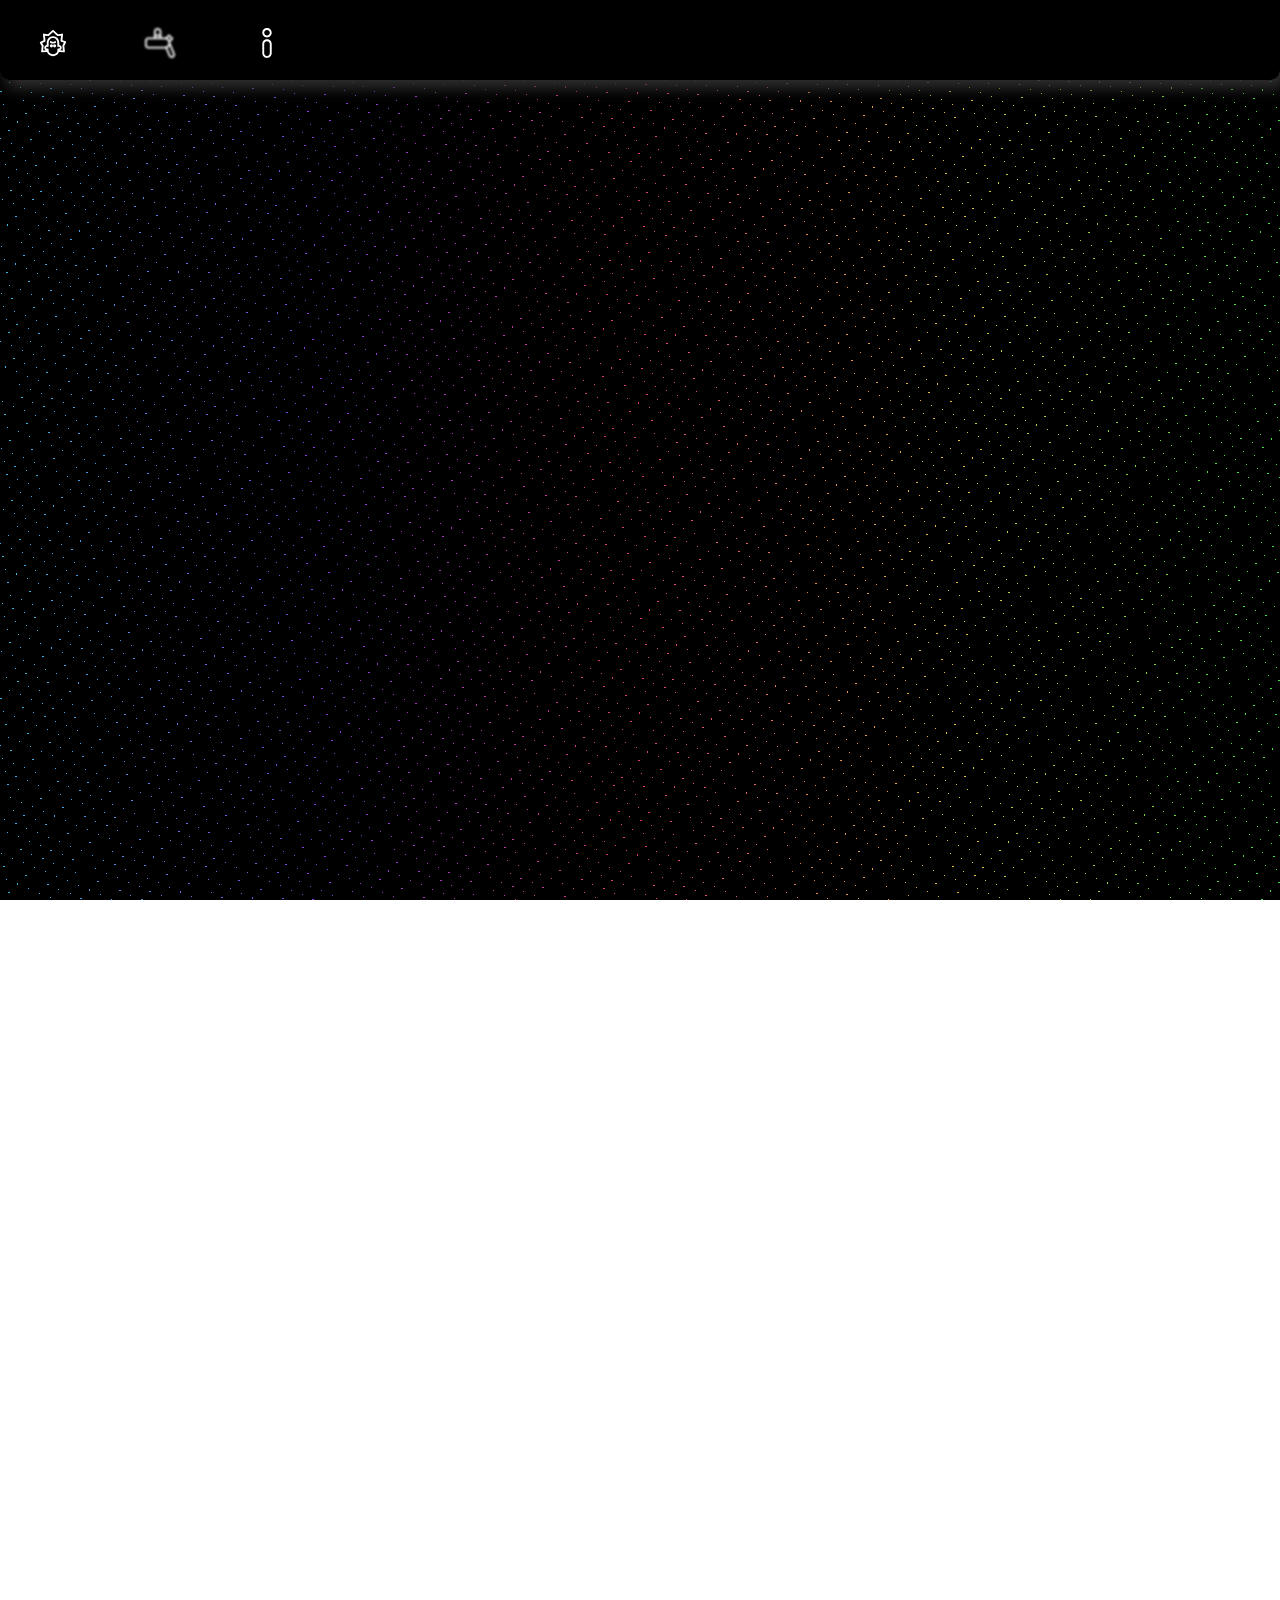
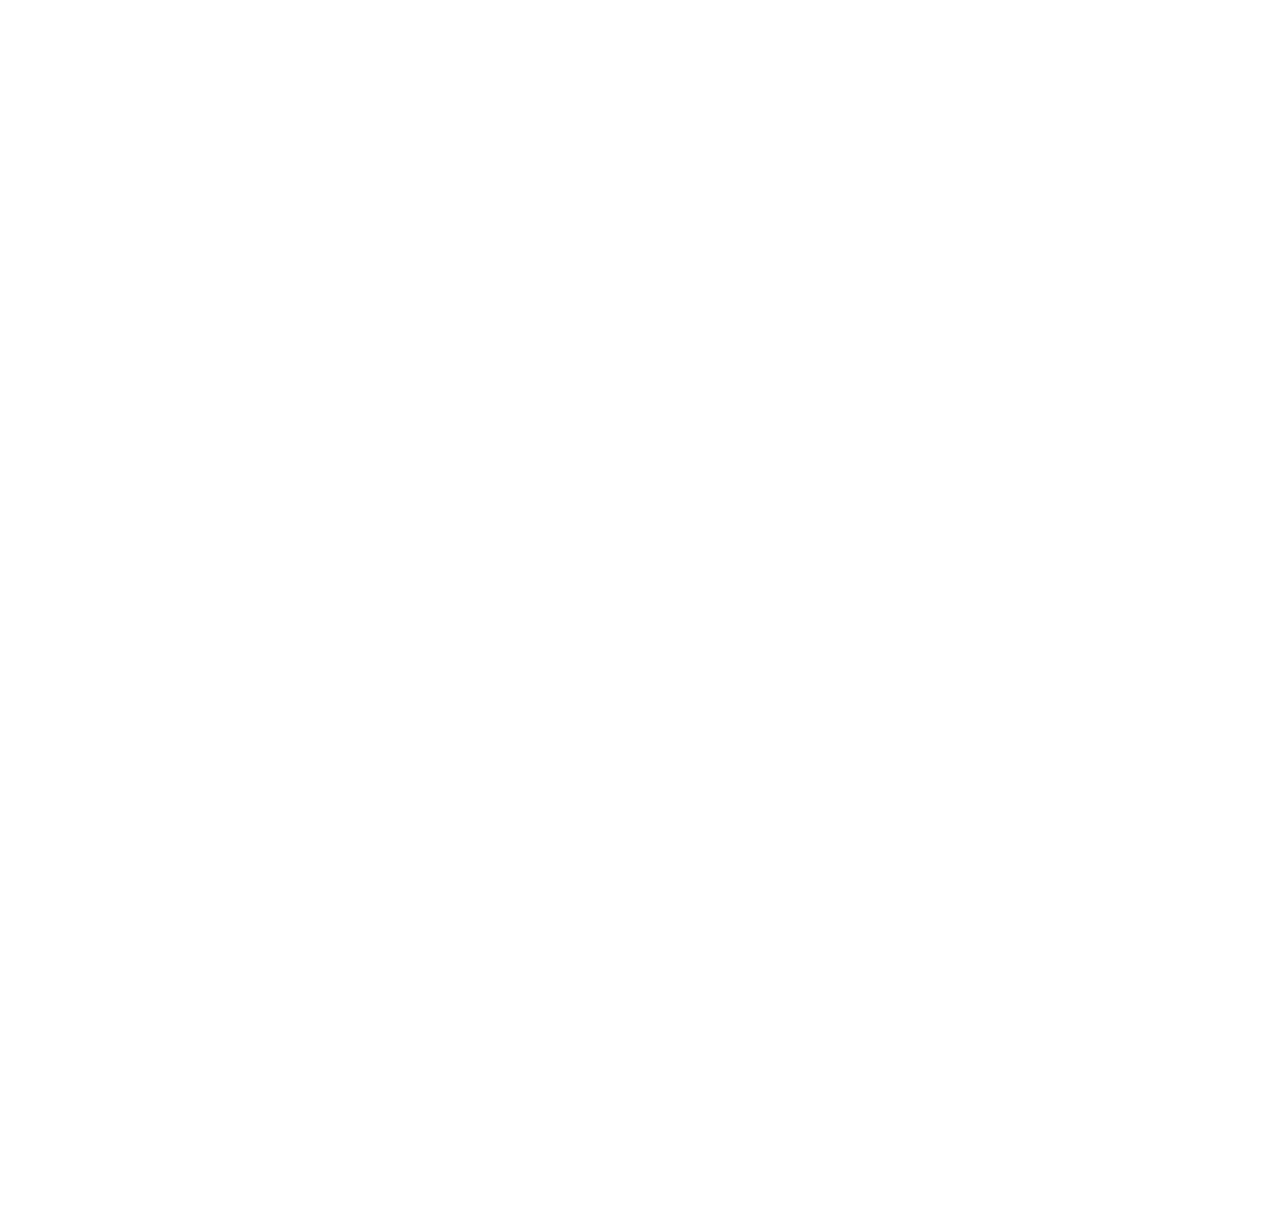
<file: ayuda.html>
<!DOCTYPE html>
<html lang="es">

<head>
    <meta charset="UTF-8">
    <title>Perfil de reporte</title>
    <meta name="viewport" content="width=device-width, initial-scale=1, user-scalable=no">
    <link rel="icon" type="image/png" sizes="128x128" href="images/icon-128x128.png">
    
    <link rel="stylesheet" href="https://cdnjs.cloudflare.com/ajax/libs/font-awesome/4.7.0/css/font-awesome.min.css">
    <meta name="theme-color" content="#000">
    <link rel="stylesheet" href="style.css">
    <script src="scripts/js.js"></script>
    <script src="https://unpkg.com/scroll-out/dist/scroll-out.min.js"></script>
    
</head>
<style>
    /* [data-scroll] {
        transition: translate 1s;


    }

    [data-scroll="in"] {
        opacity: 1;
    }

    [data-scroll="out"] {
        opacity: 0;
    } */
</style>

<body class="fondo4 no-seleccionable">
    <div class="topnav" id="myTopnav">
        <a href="index.html" class=" div1">
          <img src="images/icons8-rick-sanchez.svg" style="filter: invert(); width: 22%;" alt="Perfil" srcset="">
        </a>
        <!--  <a href="desglose.html" onclick="limpiar()">Desglose</a> -->
        <!-- <a href="#desglose">Desglose</a> -->
        <!--  <a href="/mapa.html">Mapa</a> -->
        <a href="#" class="active div3">
          <img src="images/info.svg" style="filter: invert(); width: 20%; " alt="Acerca de" srcset="">
        </a>
        <a href="#" onclick="myFunction()" class="div2" style="cursor: not-allowed; ">
          <img src="images/portal-gun.svg" style="filter: invert() blur(1px); width: 20%;" alt="Dimensiones" srcset="">
        </a>
    
        <!-- <a href="javascript:void(0);" class="icon" onclick="myFunction()">
          <i class="fa fa-bars"></i>
        </a> -->
      </div>

    <br id="position"><br><br>
    <div class="card" style="padding: 22px; padding-right: 22px;">
        <h1>Historia</h1>
        <p data-scroll>Tu y tú clan, deberán poner todo su empeño y compromiso para pasar todas las misiones y así obtener el rango
            más alto: Estrella dorada y el Nivel (calificación) mas alta posible en la materia: 10. </p>
        <p data-scroll>Cada Dimensión (periodo) estará constituida por 3 Misiones, y cada una de ellas te ayuda a evolucionar a uno de tus moustros, si
            consigues todos los puntos de la misión, el moustro llegara a su ultima forma y tu conseguiras un mejor Nivel.</p>
        <!-- <p>Las insignias, ademas de puntos, otorgan monedas.</p> -->
        <p data-scroll>Debes tener al menos 8 asistencias</p>
        <p data-scroll>Los puntos determinan tu rango y calificación final para esa dimensión en particular.</p>
        <p data-scroll>Tu Nivel (calificación final) lo
            obtienes sumando los puntos de todas las misiones y dividiendo estos entre 100.</p>
        <!-- <p>Las monedas se puedes usar para activar las habilidades que tu personaje tiene.</p> -->
        <p data-scroll>Al superar cada Dimensión todos los puntajes vuelven a 0.</p>
        <div class="sheen"></div>
    </div>
    <br>
    <br>
    <div class="card" style="padding: 22px; padding-right: 22px;" >
        <h1>Rangos</h1>
        <p>
            El Nivel (calificación final) se obtiene dividiendo los puntos totales entre 100
        </p>
        <h3 data-scroll style="color:white;">Noob: <img src="images/sinNivel.png" /></h3>
        <p>Todos comienzan cada mundo sin Rango y Nivel 0 
        </p>
        <h3 data-scroll style="color:white;">Traine: <img src="images/nivel1.png" /></h3>
        <p>Este Rango se alcanza cuando tu Nivel es al menos 6
        </p>
        <h3 data-scroll style="color:white;">Junior: <img src="images/nivel2.png" /></h3>
        <p>Este Rango se alcanza cuando tus Nivel es al menos 8
        </p>
        <h3 data-scroll style="color:white;">Senior: <img src="images/nivel3.png" /></h3>
        <p>Este Rango se alcanza cuando tu Nivel es 10
        </p>

        <div class="sheen"></div>
    </div>
    <br>
    <!-- <div class="card">
        <h1>Habilidades</h1>
        <p>
            Cada habilidad tiene un costo y solo puede ser usada una vez por cada mundo.
        </p>
        <h3 style="color:white;">Puntos Extra: </h3>
        <p>Activar esta habilidad cuesta 200 monedas, te da acceso una misión especial para obtener la insignia de
            Puntos Extra.
        </p>
        <h3 style="color:white;">Pasar Puntos: </h3>
        <p>Activar esta habilidad cuesta 300 monedas te permite seleccionar a un compañero de cualquier Clan para
            pasarle 100 de tus puntos.
        </p>
        <h3 style="color:white;">Otro Intento: </h3>
        <p>Activar esta habilidad cuesta 300 monedas y te permite repetir una actividad para obtener mejor puntaje
        </p>
        <h3 style="color:white;">Trampa en examen: </h3>
        <p>Activar esta habilidad cuesta 300 monedas y le permite a tu clan sacar sus apuntes durante el examen
        </p>
        <h3 style="color:white;">Entregar un dia después: </h3>
        <p>Activar esta habilidad cuesta 300 monedas y le permite a tu clan entregar un trabajo un dia después
        </p>
        <h3 style="color:white;">Pista en el examen: </h3>
        <p>Activar esta habilidad cuesta 300 monedas y le otorga a tu clan una pista para una pregunta antes del
            examen
        </p>
        <h3 style="color:white;">Mas tiempo: </h3>
        <p>Activar esta habilidad cuesta 300 monedas y le otorga a tu clan 10 minutos mas para contestar el examen
        </p>
        <h3 style="color:white;">Escuchar Música: </h3>
        <p>Activar esta habilidad cuesta 300 monedas y le permite a tu clan escuchar música en clase (actividades) con
            audífonos
        </p>
        <h3 style="color:white;">Comer en clase: </h3>
        <p>Activar esta habilidad cuesta 300 monedas y le permite a tu clan comer en clase (botanas o snacks)
        </p>

        <div class="sheen"></div>
    </div> -->
    <br>
    <div class="card" style="padding: 22px; padding-right: 22px;">
        <h1>Misiones</h1>
        <p>Los puntos obtenidos en cada Mision, ayudaran a subir el nivel de tus mosutros para que evolucionen.</p>
        <ul>
            <li>Con el nivel 6 dejan de ser huevos</li>
            <li>Con el nivel 8 evolucionan por primera vez</li>
            <li>Con el nivel 10 evolucionan por segunda vez</li>
        </ul>
        <h3 data-scroll class="ayuda">Actividades: <img src="images/Huevo_001.png" /></h3>
        <p>Completar esta misión otorga un máximo de 200 puntos.
        </p>
        <h3 data-scroll class="ayuda">Cuestionarios: <img src="images/Huevo_002.png" /></h3>
        <p>Completar esta misión otorga un máximo de 200 puntos.
        </p>
        <h3 data-scroll class="ayuda">Bitácora: <img src="images/Huevo_003.png" /></h3>
        <p>Completar esta misión otorga un máximo de 200 puntos.
        </p>
        <h3 data-scroll class="ayuda">Proyecto: <img src="images/Huevo_004.png" /></h3>
        <p>Completar esta misión otorga un máximo de 400 puntos.
        </p>
        <!--  <h3 class="ayuda">Plataforma: <img src="images/insgPro.png" /></h3>
        <p>Completar esta misión otorga un máximo de 100 puntos y 200 monedas al conseguir la insignia.
        </p> -->
        <h3 data-scroll class="ayuda">Puntos extra: <img src="images/Huevo_005.png" /></h3>
        <p>Completar esta misión otorga un máximo de 200 puntos extra.
        </p>


        <div class="sheen"></div>
    </div>
    
    <br>
    <br>
    <br>
    <br>
    <br>
    <script>
        ScrollOut({
            threshold:0.2,
            onShown: function (el) {
                // remove the class
                el.classList.remove("bond");

                // force reflow
                void el.offsetWidth;

                // re-add the animated cl
                el.classList.add("bond");
            }
        });

        function myFunction() {
            var x = document.getElementById("myTopnav");
            if (x.className === "topnav") {
                x.className += " responsive";
            } else {
                x.className = "topnav";
            }
        }

        var basicScrollTop = function () {
            // The button
            var btnTop = document.querySelector('#goTop');
            // Reveal the button
            var btnReveal = function () {
                var position = document.querySelector('#position');
                position.innerHTML = window.scrollY + 'px';
                if (window.scrollY >= 300) {
                    btnTop.classList.add('is-visible');
                } else {
                    btnTop.classList.remove('is-visible');
                }
            }
            // Listeners
            window.addEventListener('scroll', btnReveal);
        };
        basicScrollTop();
    </script>

    <script>
        if ('serviceWorker' in navigator) {
            console.log("El Navegador admite service workers");
            window.addEventListener('load', function () {
                //navigator.serviceWorker.register('sw_offlinepage.js')
                //navigator.serviceWorker.register('sw_offlinesite.js')
                navigator.serviceWorker.register('sw.js')

                    .then(function (registration) {
                        console.log('Service worker registrado de modo correcto');
                        console.log('Scope: ' + registration.scope)
                    }, function (error) {
                        console.log('El registro del Service worker ha fallado');
                        console.log(error)
                    });
            });
        }
    </script>

</body>

</html>
</file>
<file: style.css>
/* Fonts from Google Fonts - more at https://fonts.google.com */

@font-face {
  font-family: "Pixel";
  src: url("FreePixel.woff");
}

@font-face {
  font-family: "Poke";
  src: url("Pokemon-Classic.woff");
}

@import url('https://fonts.googleapis.com/css?family=Open+Sans:400,700');

html {
  scroll-behavior: smooth;
}


.aunNo{
cursor: wait;

}


#elemento {
  /* opacity: 0;
  transition: opacity 0.4s linear;  */
  display: none;
}

#carta0 {
  opacity: 0;
  animation: llega 1s forwards 0s ease-in;
  transition: 2s;

}

#carta {
  opacity: 0;
  transition: opacity 0.4s linear;
  transition: 2s;
  /* display: none; */
}


#elemento2 {
  /* opacity: 0;
  transition: opacity 0.4s linear;  */
  display: none;
}

#carta2 {
  opacity: 0;
  transition: opacity 0.4s linear;
  transition: 2s;
  padding-top: 160px;
  /* display: none; */
}

#elemento3 {

  /* opacity: 0;
  transition: opacity 0.4s linear;  */
  display: none;
}

#carta3 {
  padding-top: 160px;
  opacity: 0;
  transition: opacity 0.4s linear;
  transition: 2s;
  /* display: none; */
}

#elemento4 {
  /* opacity: 0;
  transition: opacity 0.4s linear;  */
  display: none;
}

#carta4 {
  padding-top: 160px;
  opacity: 0;
  transition: opacity 0.4s linear;
  /* display: none; */
  transition: 2s;
}

#elemento5 {
  /* opacity: 0;
  transition: opacity 0.4s linear;  */
  display: none;
}

#carta5 {
  padding-top: 160px;
  opacity: 0;
  transition: opacity 0.4s linear;
  /* display: none; */
  transition: 2s;
}
#elemento6 {
  /* opacity: 0;
  transition: opacity 0.4s linear;  */
  /* display: none; */
}

#carta6 {
  padding-top: 160px;
 /*  opacity: 0;
  transition: opacity 0.4s linear; */
  /* display: none; */
 /*  transition: 2s; */
}

a {
  text-decoration: none;
}

body {
  font-family: "Pixel";
  margin: 0;
  padding: 0;
  background-attachment: fixed;

}

.evolution {
  font-size: 1em;
}

.evolution>img {
  width: 12.5% !important;
  vertical-align: middle;
}

.fondo1 {
  background-image: url("data:image/svg+xml,%3csvg xmlns='http://www.w3.org/2000/svg' version='1.1' xmlns:xlink='http://www.w3.org/1999/xlink' xmlns:svgjs='http://svgjs.com/svgjs' width='1440' height='560' preserveAspectRatio='none' viewBox='0 0 1440 560'%3e%3cg mask='url(%26quot%3b%23SvgjsMask1002%26quot%3b)' fill='none'%3e%3crect width='1440' height='560' x='0' y='0' fill='url(%23SvgjsLinearGradient1003)'%3e%3c/rect%3e%3cpath d='M1536 560L0 560 L0 374.33Q-4.15 298.18%2c 72 294.03Q147.4 297.43%2c 144 372.83Q196.31 305.14%2c 264 357.45Q276.86 298.31%2c 336 311.17Q403.17 258.34%2c 456 325.51Q510.74 308.25%2c 528 362.99Q530.38 293.38%2c 600 295.76Q630.73 254.49%2c 672 285.22Q754.31 247.53%2c 792 329.84Q843.63 261.46%2c 912 313.09Q961.61 242.7%2c 1032 292.31Q1120.53 260.84%2c 1152 349.36Q1201 278.36%2c 1272 327.36Q1333.1 316.46%2c 1344 377.55Q1367.57 329.12%2c 1416 352.68Q1466.85 283.52%2c 1536 334.37z' fill='%23182f5d'%3e%3c/path%3e%3cpath d='M1464 560L0 560 L0 369.9Q83.3 333.19%2c 120 416.49Q139.56 364.05%2c 192 383.6Q278.28 349.88%2c 312 436.17Q351.22 355.39%2c 432 394.62Q484.12 326.74%2c 552 378.85Q582.86 337.71%2c 624 368.56Q670.84 343.4%2c 696 390.24Q750.48 324.72%2c 816 379.19Q883.63 374.81%2c 888 442.44Q903.87 386.31%2c 960 402.17Q1004.61 326.78%2c 1080 371.39Q1126.05 345.44%2c 1152 391.49Q1225.7 345.19%2c 1272 418.89Q1341.53 368.41%2c 1392 437.94Q1401.91 375.85%2c 1464 385.76z' fill='%2325467d'%3e%3c/path%3e%3cpath d='M1512 560L0 560 L0 517.58Q34.22 431.8%2c 120 466.02Q173.63 447.65%2c 192 501.28Q225.68 414.96%2c 312 448.64Q356.97 421.61%2c 384 466.58Q465.64 428.22%2c 504 509.85Q523.86 457.71%2c 576 477.56Q583.41 412.98%2c 648 420.39Q690.07 390.45%2c 720 432.52Q796 436.51%2c 792 512.51Q853.41 453.92%2c 912 515.34Q945.6 428.94%2c 1032 462.54Q1111.9 422.45%2c 1152 502.35Q1160.04 438.38%2c 1224 446.42Q1246.9 397.32%2c 1296 420.22Q1352.23 404.45%2c 1368 460.67Q1413.2 433.88%2c 1440 479.08Q1461.18 428.26%2c 1512 449.44z' fill='%23356cb1'%3e%3c/path%3e%3cpath d='M1536 560L0 560 L0 550.24Q47.87 478.11%2c 120 525.97Q171.42 457.39%2c 240 508.81Q305.46 502.27%2c 312 567.74Q358.01 493.75%2c 432 539.77Q511.38 499.14%2c 552 578.52Q579.13 485.65%2c 672 512.79Q723.62 444.4%2c 792 496.02Q854.97 486.99%2c 864 549.95Q912.79 526.74%2c 936 575.53Q944.7 512.23%2c 1008 520.93Q1056.88 449.81%2c 1128 498.7Q1169.41 468.11%2c 1200 509.52Q1259.33 496.85%2c 1272 556.17Q1319.56 531.73%2c 1344 579.29Q1356.39 519.68%2c 1416 532.08Q1469.97 466.05%2c 1536 520.01z' fill='rgba(181%2c 238%2c 255%2c 1)'%3e%3c/path%3e%3c/g%3e%3cdefs%3e%3cmask id='SvgjsMask1002'%3e%3crect width='1440' height='560' fill='white'%3e%3c/rect%3e%3c/mask%3e%3clinearGradient x1='50%25' y1='0%25' x2='50%25' y2='100%25' gradientUnits='userSpaceOnUse' id='SvgjsLinearGradient1003'%3e%3cstop stop-color='%230e2a47' offset='0'%3e%3c/stop%3e%3cstop stop-color='rgba(26%2c 108%2c 213%2c 1)' offset='1'%3e%3c/stop%3e%3c/linearGradient%3e%3c/defs%3e%3c/svg%3e");
  background-size: cover;

}

.fondo2 {
  background-image: url("data:image/svg+xml,%3csvg xmlns='http://www.w3.org/2000/svg' version='1.1' xmlns:xlink='http://www.w3.org/1999/xlink' xmlns:svgjs='http://svgjs.com/svgjs' width='1440' height='560' preserveAspectRatio='none' viewBox='0 0 1440 560'%3e%3cg mask='url(%26quot%3b%23SvgjsMask2661%26quot%3b)' fill='none'%3e%3crect width='1440' height='560' x='0' y='0' fill='rgba(14%2c 71%2c 31%2c 1)'%3e%3c/rect%3e%3cpath d='M44.95 61.09L85.66 84.59L85.66 131.59L44.95 155.09L4.25 131.59L4.25 84.59zM4.25 272.59L44.95 296.09L44.95 343.09L4.25 366.59L-36.45 343.09L-36.45 296.09zM44.95 343.09L85.66 366.59L85.66 413.59L44.95 437.09L4.25 413.59L4.25 366.59zM4.25 554.59L44.95 578.09L44.95 625.09L4.25 648.59L-36.45 625.09L-36.45 578.09zM85.66 -9.41L126.36 14.09L126.36 61.09L85.66 84.59L44.95 61.09L44.95 14.09zM126.36 202.09L167.07 225.59L167.07 272.59L126.36 296.09L85.66 272.59L85.66 225.59zM85.66 272.59L126.36 296.09L126.36 343.09L85.66 366.59L44.95 343.09L44.95 296.09zM85.66 413.59L126.36 437.09L126.36 484.09L85.66 507.59L44.95 484.09L44.95 437.09zM85.66 554.59L126.36 578.09L126.36 625.09L85.66 648.59L44.95 625.09L44.95 578.09zM167.07 131.59L207.77 155.09L207.77 202.09L167.07 225.59L126.36 202.09L126.36 155.09zM207.77 202.09L248.48 225.59L248.48 272.59L207.77 296.09L167.07 272.59L167.07 225.59zM167.07 272.59L207.77 296.09L207.77 343.09L167.07 366.59L126.36 343.09L126.36 296.09zM207.77 484.09L248.48 507.59L248.48 554.59L207.77 578.09L167.07 554.59L167.07 507.59zM167.07 554.59L207.77 578.09L207.77 625.09L167.07 648.59L126.36 625.09L126.36 578.09zM248.48 -9.41L289.18 14.09L289.18 61.09L248.48 84.59L207.77 61.09L207.77 14.09zM248.48 413.59L289.18 437.09L289.18 484.09L248.48 507.59L207.77 484.09L207.77 437.09zM248.48 554.59L289.18 578.09L289.18 625.09L248.48 648.59L207.77 625.09L207.77 578.09zM370.59 61.09L411.29 84.59L411.29 131.59L370.59 155.09L329.88 131.59L329.88 84.59zM370.59 343.09L411.29 366.59L411.29 413.59L370.59 437.09L329.88 413.59L329.88 366.59zM329.88 413.59L370.59 437.09L370.59 484.09L329.88 507.59L289.18 484.09L289.18 437.09zM329.88 554.59L370.59 578.09L370.59 625.09L329.88 648.59L289.18 625.09L289.18 578.09zM452 343.09L492.7 366.59L492.7 413.59L452 437.09L411.29 413.59L411.29 366.59zM492.7 -9.41L533.41 14.09L533.41 61.09L492.7 84.59L452 61.09L452 14.09zM533.41 61.09L574.11 84.59L574.11 131.59L533.41 155.09L492.7 131.59L492.7 84.59zM533.41 202.09L574.11 225.59L574.11 272.59L533.41 296.09L492.7 272.59L492.7 225.59zM533.41 343.09L574.11 366.59L574.11 413.59L533.41 437.09L492.7 413.59L492.7 366.59zM492.7 413.59L533.41 437.09L533.41 484.09L492.7 507.59L452 484.09L452 437.09zM574.11 -9.41L614.82 14.09L614.82 61.09L574.11 84.59L533.41 61.09L533.41 14.09zM574.11 272.59L614.82 296.09L614.82 343.09L574.11 366.59L533.41 343.09L533.41 296.09zM614.82 484.09L655.52 507.59L655.52 554.59L614.82 578.09L574.11 554.59L574.11 507.59zM696.22 61.09L736.93 84.59L736.93 131.59L696.22 155.09L655.52 131.59L655.52 84.59zM655.52 272.59L696.22 296.09L696.22 343.09L655.52 366.59L614.82 343.09L614.82 296.09zM655.52 413.59L696.22 437.09L696.22 484.09L655.52 507.59L614.82 484.09L614.82 437.09zM696.22 484.09L736.93 507.59L736.93 554.59L696.22 578.09L655.52 554.59L655.52 507.59zM736.93 -9.41L777.63 14.09L777.63 61.09L736.93 84.59L696.22 61.09L696.22 14.09zM777.63 202.09L818.34 225.59L818.34 272.59L777.63 296.09L736.93 272.59L736.93 225.59zM777.63 484.09L818.34 507.59L818.34 554.59L777.63 578.09L736.93 554.59L736.93 507.59zM736.93 554.59L777.63 578.09L777.63 625.09L736.93 648.59L696.22 625.09L696.22 578.09zM818.34 -9.41L859.04 14.09L859.04 61.09L818.34 84.59L777.63 61.09L777.63 14.09zM859.04 61.09L899.75 84.59L899.75 131.59L859.04 155.09L818.34 131.59L818.34 84.59zM859.04 343.09L899.75 366.59L899.75 413.59L859.04 437.09L818.34 413.59L818.34 366.59zM818.34 413.59L859.04 437.09L859.04 484.09L818.34 507.59L777.63 484.09L777.63 437.09zM818.34 554.59L859.04 578.09L859.04 625.09L818.34 648.59L777.63 625.09L777.63 578.09zM899.75 131.59L940.45 155.09L940.45 202.09L899.75 225.59L859.04 202.09L859.04 155.09zM899.75 272.59L940.45 296.09L940.45 343.09L899.75 366.59L859.04 343.09L859.04 296.09zM899.75 413.59L940.45 437.09L940.45 484.09L899.75 507.59L859.04 484.09L859.04 437.09zM899.75 554.59L940.45 578.09L940.45 625.09L899.75 648.59L859.04 625.09L859.04 578.09zM1021.86 61.09L1062.56 84.59L1062.56 131.59L1021.86 155.09L981.15 131.59L981.15 84.59zM981.15 131.59L1021.86 155.09L1021.86 202.09L981.15 225.59L940.45 202.09L940.45 155.09zM1021.86 202.09L1062.56 225.59L1062.56 272.59L1021.86 296.09L981.15 272.59L981.15 225.59zM981.15 272.59L1021.86 296.09L1021.86 343.09L981.15 366.59L940.45 343.09L940.45 296.09zM981.15 554.59L1021.86 578.09L1021.86 625.09L981.15 648.59L940.45 625.09L940.45 578.09zM1062.56 272.59L1103.27 296.09L1103.27 343.09L1062.56 366.59L1021.86 343.09L1021.86 296.09zM1062.56 413.59L1103.27 437.09L1103.27 484.09L1062.56 507.59L1021.86 484.09L1021.86 437.09zM1103.27 484.09L1143.97 507.59L1143.97 554.59L1103.27 578.09L1062.56 554.59L1062.56 507.59zM1143.97 131.59L1184.68 155.09L1184.68 202.09L1143.97 225.59L1103.27 202.09L1103.27 155.09zM1184.68 202.09L1225.38 225.59L1225.38 272.59L1184.68 296.09L1143.97 272.59L1143.97 225.59zM1143.97 413.59L1184.68 437.09L1184.68 484.09L1143.97 507.59L1103.27 484.09L1103.27 437.09zM1143.97 554.59L1184.68 578.09L1184.68 625.09L1143.97 648.59L1103.27 625.09L1103.27 578.09zM1225.38 -9.41L1266.08 14.09L1266.08 61.09L1225.38 84.59L1184.68 61.09L1184.68 14.09zM1266.08 343.09L1306.79 366.59L1306.79 413.59L1266.08 437.09L1225.38 413.59L1225.38 366.59zM1225.38 413.59L1266.08 437.09L1266.08 484.09L1225.38 507.59L1184.68 484.09L1184.68 437.09zM1306.79 131.59L1347.49 155.09L1347.49 202.09L1306.79 225.59L1266.08 202.09L1266.08 155.09zM1347.49 343.09L1388.2 366.59L1388.2 413.59L1347.49 437.09L1306.79 413.59L1306.79 366.59zM1306.79 554.59L1347.49 578.09L1347.49 625.09L1306.79 648.59L1266.08 625.09L1266.08 578.09zM1388.2 -9.41L1428.9 14.09L1428.9 61.09L1388.2 84.59L1347.49 61.09L1347.49 14.09zM1388.2 131.59L1428.9 155.09L1428.9 202.09L1388.2 225.59L1347.49 202.09L1347.49 155.09zM1388.2 554.59L1428.9 578.09L1428.9 625.09L1388.2 648.59L1347.49 625.09L1347.49 578.09z' stroke='url(%23SvgjsLinearGradient2662)' stroke-width='2'%3e%3c/path%3e%3cpath d='M40.25 61.09 a4.7 4.7 0 1 0 9.4 0 a4.7 4.7 0 1 0 -9.4 0zM80.96 84.59 a4.7 4.7 0 1 0 9.4 0 a4.7 4.7 0 1 0 -9.4 0zM80.96 131.59 a4.7 4.7 0 1 0 9.4 0 a4.7 4.7 0 1 0 -9.4 0zM40.25 155.09 a4.7 4.7 0 1 0 9.4 0 a4.7 4.7 0 1 0 -9.4 0zM-0.45 131.59 a4.7 4.7 0 1 0 9.4 0 a4.7 4.7 0 1 0 -9.4 0zM-0.45 84.59 a4.7 4.7 0 1 0 9.4 0 a4.7 4.7 0 1 0 -9.4 0zM-0.45 272.59 a4.7 4.7 0 1 0 9.4 0 a4.7 4.7 0 1 0 -9.4 0zM40.25 296.09 a4.7 4.7 0 1 0 9.4 0 a4.7 4.7 0 1 0 -9.4 0zM40.25 343.09 a4.7 4.7 0 1 0 9.4 0 a4.7 4.7 0 1 0 -9.4 0zM-0.45 366.59 a4.7 4.7 0 1 0 9.4 0 a4.7 4.7 0 1 0 -9.4 0zM-41.15 343.09 a4.7 4.7 0 1 0 9.4 0 a4.7 4.7 0 1 0 -9.4 0zM-41.15 296.09 a4.7 4.7 0 1 0 9.4 0 a4.7 4.7 0 1 0 -9.4 0zM80.96 366.59 a4.7 4.7 0 1 0 9.4 0 a4.7 4.7 0 1 0 -9.4 0zM80.96 413.59 a4.7 4.7 0 1 0 9.4 0 a4.7 4.7 0 1 0 -9.4 0zM40.25 437.09 a4.7 4.7 0 1 0 9.4 0 a4.7 4.7 0 1 0 -9.4 0zM-0.45 413.59 a4.7 4.7 0 1 0 9.4 0 a4.7 4.7 0 1 0 -9.4 0zM-0.45 554.59 a4.7 4.7 0 1 0 9.4 0 a4.7 4.7 0 1 0 -9.4 0zM40.25 578.09 a4.7 4.7 0 1 0 9.4 0 a4.7 4.7 0 1 0 -9.4 0zM40.25 625.09 a4.7 4.7 0 1 0 9.4 0 a4.7 4.7 0 1 0 -9.4 0zM-0.45 648.59 a4.7 4.7 0 1 0 9.4 0 a4.7 4.7 0 1 0 -9.4 0zM-41.15 625.09 a4.7 4.7 0 1 0 9.4 0 a4.7 4.7 0 1 0 -9.4 0zM-41.15 578.09 a4.7 4.7 0 1 0 9.4 0 a4.7 4.7 0 1 0 -9.4 0zM80.96 -9.41 a4.7 4.7 0 1 0 9.4 0 a4.7 4.7 0 1 0 -9.4 0zM121.66 14.09 a4.7 4.7 0 1 0 9.4 0 a4.7 4.7 0 1 0 -9.4 0zM121.66 61.09 a4.7 4.7 0 1 0 9.4 0 a4.7 4.7 0 1 0 -9.4 0zM40.25 14.09 a4.7 4.7 0 1 0 9.4 0 a4.7 4.7 0 1 0 -9.4 0zM121.66 202.09 a4.7 4.7 0 1 0 9.4 0 a4.7 4.7 0 1 0 -9.4 0zM162.37 225.59 a4.7 4.7 0 1 0 9.4 0 a4.7 4.7 0 1 0 -9.4 0zM162.37 272.59 a4.7 4.7 0 1 0 9.4 0 a4.7 4.7 0 1 0 -9.4 0zM121.66 296.09 a4.7 4.7 0 1 0 9.4 0 a4.7 4.7 0 1 0 -9.4 0zM80.96 272.59 a4.7 4.7 0 1 0 9.4 0 a4.7 4.7 0 1 0 -9.4 0zM80.96 225.59 a4.7 4.7 0 1 0 9.4 0 a4.7 4.7 0 1 0 -9.4 0zM121.66 343.09 a4.7 4.7 0 1 0 9.4 0 a4.7 4.7 0 1 0 -9.4 0zM121.66 437.09 a4.7 4.7 0 1 0 9.4 0 a4.7 4.7 0 1 0 -9.4 0zM121.66 484.09 a4.7 4.7 0 1 0 9.4 0 a4.7 4.7 0 1 0 -9.4 0zM80.96 507.59 a4.7 4.7 0 1 0 9.4 0 a4.7 4.7 0 1 0 -9.4 0zM40.25 484.09 a4.7 4.7 0 1 0 9.4 0 a4.7 4.7 0 1 0 -9.4 0zM80.96 554.59 a4.7 4.7 0 1 0 9.4 0 a4.7 4.7 0 1 0 -9.4 0zM121.66 578.09 a4.7 4.7 0 1 0 9.4 0 a4.7 4.7 0 1 0 -9.4 0zM121.66 625.09 a4.7 4.7 0 1 0 9.4 0 a4.7 4.7 0 1 0 -9.4 0zM80.96 648.59 a4.7 4.7 0 1 0 9.4 0 a4.7 4.7 0 1 0 -9.4 0zM162.37 131.59 a4.7 4.7 0 1 0 9.4 0 a4.7 4.7 0 1 0 -9.4 0zM203.07 155.09 a4.7 4.7 0 1 0 9.4 0 a4.7 4.7 0 1 0 -9.4 0zM203.07 202.09 a4.7 4.7 0 1 0 9.4 0 a4.7 4.7 0 1 0 -9.4 0zM121.66 155.09 a4.7 4.7 0 1 0 9.4 0 a4.7 4.7 0 1 0 -9.4 0zM243.78 225.59 a4.7 4.7 0 1 0 9.4 0 a4.7 4.7 0 1 0 -9.4 0zM243.78 272.59 a4.7 4.7 0 1 0 9.4 0 a4.7 4.7 0 1 0 -9.4 0zM203.07 296.09 a4.7 4.7 0 1 0 9.4 0 a4.7 4.7 0 1 0 -9.4 0zM203.07 343.09 a4.7 4.7 0 1 0 9.4 0 a4.7 4.7 0 1 0 -9.4 0zM162.37 366.59 a4.7 4.7 0 1 0 9.4 0 a4.7 4.7 0 1 0 -9.4 0zM203.07 484.09 a4.7 4.7 0 1 0 9.4 0 a4.7 4.7 0 1 0 -9.4 0zM243.78 507.59 a4.7 4.7 0 1 0 9.4 0 a4.7 4.7 0 1 0 -9.4 0zM243.78 554.59 a4.7 4.7 0 1 0 9.4 0 a4.7 4.7 0 1 0 -9.4 0zM203.07 578.09 a4.7 4.7 0 1 0 9.4 0 a4.7 4.7 0 1 0 -9.4 0zM162.37 554.59 a4.7 4.7 0 1 0 9.4 0 a4.7 4.7 0 1 0 -9.4 0zM162.37 507.59 a4.7 4.7 0 1 0 9.4 0 a4.7 4.7 0 1 0 -9.4 0zM203.07 625.09 a4.7 4.7 0 1 0 9.4 0 a4.7 4.7 0 1 0 -9.4 0zM162.37 648.59 a4.7 4.7 0 1 0 9.4 0 a4.7 4.7 0 1 0 -9.4 0zM243.78 -9.41 a4.7 4.7 0 1 0 9.4 0 a4.7 4.7 0 1 0 -9.4 0zM284.48 14.09 a4.7 4.7 0 1 0 9.4 0 a4.7 4.7 0 1 0 -9.4 0zM284.48 61.09 a4.7 4.7 0 1 0 9.4 0 a4.7 4.7 0 1 0 -9.4 0zM243.78 84.59 a4.7 4.7 0 1 0 9.4 0 a4.7 4.7 0 1 0 -9.4 0zM203.07 61.09 a4.7 4.7 0 1 0 9.4 0 a4.7 4.7 0 1 0 -9.4 0zM203.07 14.09 a4.7 4.7 0 1 0 9.4 0 a4.7 4.7 0 1 0 -9.4 0zM243.78 413.59 a4.7 4.7 0 1 0 9.4 0 a4.7 4.7 0 1 0 -9.4 0zM284.48 437.09 a4.7 4.7 0 1 0 9.4 0 a4.7 4.7 0 1 0 -9.4 0zM284.48 484.09 a4.7 4.7 0 1 0 9.4 0 a4.7 4.7 0 1 0 -9.4 0zM203.07 437.09 a4.7 4.7 0 1 0 9.4 0 a4.7 4.7 0 1 0 -9.4 0zM284.48 578.09 a4.7 4.7 0 1 0 9.4 0 a4.7 4.7 0 1 0 -9.4 0zM284.48 625.09 a4.7 4.7 0 1 0 9.4 0 a4.7 4.7 0 1 0 -9.4 0zM243.78 648.59 a4.7 4.7 0 1 0 9.4 0 a4.7 4.7 0 1 0 -9.4 0zM365.89 61.09 a4.7 4.7 0 1 0 9.4 0 a4.7 4.7 0 1 0 -9.4 0zM406.59 84.59 a4.7 4.7 0 1 0 9.4 0 a4.7 4.7 0 1 0 -9.4 0zM406.59 131.59 a4.7 4.7 0 1 0 9.4 0 a4.7 4.7 0 1 0 -9.4 0zM365.89 155.09 a4.7 4.7 0 1 0 9.4 0 a4.7 4.7 0 1 0 -9.4 0zM325.18 131.59 a4.7 4.7 0 1 0 9.4 0 a4.7 4.7 0 1 0 -9.4 0zM325.18 84.59 a4.7 4.7 0 1 0 9.4 0 a4.7 4.7 0 1 0 -9.4 0zM365.89 343.09 a4.7 4.7 0 1 0 9.4 0 a4.7 4.7 0 1 0 -9.4 0zM406.59 366.59 a4.7 4.7 0 1 0 9.4 0 a4.7 4.7 0 1 0 -9.4 0zM406.59 413.59 a4.7 4.7 0 1 0 9.4 0 a4.7 4.7 0 1 0 -9.4 0zM365.89 437.09 a4.7 4.7 0 1 0 9.4 0 a4.7 4.7 0 1 0 -9.4 0zM325.18 413.59 a4.7 4.7 0 1 0 9.4 0 a4.7 4.7 0 1 0 -9.4 0zM325.18 366.59 a4.7 4.7 0 1 0 9.4 0 a4.7 4.7 0 1 0 -9.4 0zM365.89 484.09 a4.7 4.7 0 1 0 9.4 0 a4.7 4.7 0 1 0 -9.4 0zM325.18 507.59 a4.7 4.7 0 1 0 9.4 0 a4.7 4.7 0 1 0 -9.4 0zM325.18 554.59 a4.7 4.7 0 1 0 9.4 0 a4.7 4.7 0 1 0 -9.4 0zM365.89 578.09 a4.7 4.7 0 1 0 9.4 0 a4.7 4.7 0 1 0 -9.4 0zM365.89 625.09 a4.7 4.7 0 1 0 9.4 0 a4.7 4.7 0 1 0 -9.4 0zM325.18 648.59 a4.7 4.7 0 1 0 9.4 0 a4.7 4.7 0 1 0 -9.4 0zM447.3 343.09 a4.7 4.7 0 1 0 9.4 0 a4.7 4.7 0 1 0 -9.4 0zM488 366.59 a4.7 4.7 0 1 0 9.4 0 a4.7 4.7 0 1 0 -9.4 0zM488 413.59 a4.7 4.7 0 1 0 9.4 0 a4.7 4.7 0 1 0 -9.4 0zM447.3 437.09 a4.7 4.7 0 1 0 9.4 0 a4.7 4.7 0 1 0 -9.4 0zM488 -9.41 a4.7 4.7 0 1 0 9.4 0 a4.7 4.7 0 1 0 -9.4 0zM528.71 14.09 a4.7 4.7 0 1 0 9.4 0 a4.7 4.7 0 1 0 -9.4 0zM528.71 61.09 a4.7 4.7 0 1 0 9.4 0 a4.7 4.7 0 1 0 -9.4 0zM488 84.59 a4.7 4.7 0 1 0 9.4 0 a4.7 4.7 0 1 0 -9.4 0zM447.3 61.09 a4.7 4.7 0 1 0 9.4 0 a4.7 4.7 0 1 0 -9.4 0zM447.3 14.09 a4.7 4.7 0 1 0 9.4 0 a4.7 4.7 0 1 0 -9.4 0zM569.41 84.59 a4.7 4.7 0 1 0 9.4 0 a4.7 4.7 0 1 0 -9.4 0zM569.41 131.59 a4.7 4.7 0 1 0 9.4 0 a4.7 4.7 0 1 0 -9.4 0zM528.71 155.09 a4.7 4.7 0 1 0 9.4 0 a4.7 4.7 0 1 0 -9.4 0zM488 131.59 a4.7 4.7 0 1 0 9.4 0 a4.7 4.7 0 1 0 -9.4 0zM528.71 202.09 a4.7 4.7 0 1 0 9.4 0 a4.7 4.7 0 1 0 -9.4 0zM569.41 225.59 a4.7 4.7 0 1 0 9.4 0 a4.7 4.7 0 1 0 -9.4 0zM569.41 272.59 a4.7 4.7 0 1 0 9.4 0 a4.7 4.7 0 1 0 -9.4 0zM528.71 296.09 a4.7 4.7 0 1 0 9.4 0 a4.7 4.7 0 1 0 -9.4 0zM488 272.59 a4.7 4.7 0 1 0 9.4 0 a4.7 4.7 0 1 0 -9.4 0zM488 225.59 a4.7 4.7 0 1 0 9.4 0 a4.7 4.7 0 1 0 -9.4 0zM528.71 343.09 a4.7 4.7 0 1 0 9.4 0 a4.7 4.7 0 1 0 -9.4 0zM569.41 366.59 a4.7 4.7 0 1 0 9.4 0 a4.7 4.7 0 1 0 -9.4 0zM569.41 413.59 a4.7 4.7 0 1 0 9.4 0 a4.7 4.7 0 1 0 -9.4 0zM528.71 437.09 a4.7 4.7 0 1 0 9.4 0 a4.7 4.7 0 1 0 -9.4 0zM528.71 484.09 a4.7 4.7 0 1 0 9.4 0 a4.7 4.7 0 1 0 -9.4 0zM488 507.59 a4.7 4.7 0 1 0 9.4 0 a4.7 4.7 0 1 0 -9.4 0zM447.3 484.09 a4.7 4.7 0 1 0 9.4 0 a4.7 4.7 0 1 0 -9.4 0zM569.41 -9.41 a4.7 4.7 0 1 0 9.4 0 a4.7 4.7 0 1 0 -9.4 0zM610.12 14.09 a4.7 4.7 0 1 0 9.4 0 a4.7 4.7 0 1 0 -9.4 0zM610.12 61.09 a4.7 4.7 0 1 0 9.4 0 a4.7 4.7 0 1 0 -9.4 0zM610.12 296.09 a4.7 4.7 0 1 0 9.4 0 a4.7 4.7 0 1 0 -9.4 0zM610.12 343.09 a4.7 4.7 0 1 0 9.4 0 a4.7 4.7 0 1 0 -9.4 0zM610.12 484.09 a4.7 4.7 0 1 0 9.4 0 a4.7 4.7 0 1 0 -9.4 0zM650.82 507.59 a4.7 4.7 0 1 0 9.4 0 a4.7 4.7 0 1 0 -9.4 0zM650.82 554.59 a4.7 4.7 0 1 0 9.4 0 a4.7 4.7 0 1 0 -9.4 0zM610.12 578.09 a4.7 4.7 0 1 0 9.4 0 a4.7 4.7 0 1 0 -9.4 0zM569.41 554.59 a4.7 4.7 0 1 0 9.4 0 a4.7 4.7 0 1 0 -9.4 0zM569.41 507.59 a4.7 4.7 0 1 0 9.4 0 a4.7 4.7 0 1 0 -9.4 0zM691.52 61.09 a4.7 4.7 0 1 0 9.4 0 a4.7 4.7 0 1 0 -9.4 0zM732.23 84.59 a4.7 4.7 0 1 0 9.4 0 a4.7 4.7 0 1 0 -9.4 0zM732.23 131.59 a4.7 4.7 0 1 0 9.4 0 a4.7 4.7 0 1 0 -9.4 0zM691.52 155.09 a4.7 4.7 0 1 0 9.4 0 a4.7 4.7 0 1 0 -9.4 0zM650.82 131.59 a4.7 4.7 0 1 0 9.4 0 a4.7 4.7 0 1 0 -9.4 0zM650.82 84.59 a4.7 4.7 0 1 0 9.4 0 a4.7 4.7 0 1 0 -9.4 0zM650.82 272.59 a4.7 4.7 0 1 0 9.4 0 a4.7 4.7 0 1 0 -9.4 0zM691.52 296.09 a4.7 4.7 0 1 0 9.4 0 a4.7 4.7 0 1 0 -9.4 0zM691.52 343.09 a4.7 4.7 0 1 0 9.4 0 a4.7 4.7 0 1 0 -9.4 0zM650.82 366.59 a4.7 4.7 0 1 0 9.4 0 a4.7 4.7 0 1 0 -9.4 0zM650.82 413.59 a4.7 4.7 0 1 0 9.4 0 a4.7 4.7 0 1 0 -9.4 0zM691.52 437.09 a4.7 4.7 0 1 0 9.4 0 a4.7 4.7 0 1 0 -9.4 0zM691.52 484.09 a4.7 4.7 0 1 0 9.4 0 a4.7 4.7 0 1 0 -9.4 0zM610.12 437.09 a4.7 4.7 0 1 0 9.4 0 a4.7 4.7 0 1 0 -9.4 0zM732.23 507.59 a4.7 4.7 0 1 0 9.4 0 a4.7 4.7 0 1 0 -9.4 0zM732.23 554.59 a4.7 4.7 0 1 0 9.4 0 a4.7 4.7 0 1 0 -9.4 0zM691.52 578.09 a4.7 4.7 0 1 0 9.4 0 a4.7 4.7 0 1 0 -9.4 0zM732.23 -9.41 a4.7 4.7 0 1 0 9.4 0 a4.7 4.7 0 1 0 -9.4 0zM772.93 14.09 a4.7 4.7 0 1 0 9.4 0 a4.7 4.7 0 1 0 -9.4 0zM772.93 61.09 a4.7 4.7 0 1 0 9.4 0 a4.7 4.7 0 1 0 -9.4 0zM691.52 14.09 a4.7 4.7 0 1 0 9.4 0 a4.7 4.7 0 1 0 -9.4 0zM772.93 202.09 a4.7 4.7 0 1 0 9.4 0 a4.7 4.7 0 1 0 -9.4 0zM813.64 225.59 a4.7 4.7 0 1 0 9.4 0 a4.7 4.7 0 1 0 -9.4 0zM813.64 272.59 a4.7 4.7 0 1 0 9.4 0 a4.7 4.7 0 1 0 -9.4 0zM772.93 296.09 a4.7 4.7 0 1 0 9.4 0 a4.7 4.7 0 1 0 -9.4 0zM732.23 272.59 a4.7 4.7 0 1 0 9.4 0 a4.7 4.7 0 1 0 -9.4 0zM732.23 225.59 a4.7 4.7 0 1 0 9.4 0 a4.7 4.7 0 1 0 -9.4 0zM772.93 484.09 a4.7 4.7 0 1 0 9.4 0 a4.7 4.7 0 1 0 -9.4 0zM813.64 507.59 a4.7 4.7 0 1 0 9.4 0 a4.7 4.7 0 1 0 -9.4 0zM813.64 554.59 a4.7 4.7 0 1 0 9.4 0 a4.7 4.7 0 1 0 -9.4 0zM772.93 578.09 a4.7 4.7 0 1 0 9.4 0 a4.7 4.7 0 1 0 -9.4 0zM772.93 625.09 a4.7 4.7 0 1 0 9.4 0 a4.7 4.7 0 1 0 -9.4 0zM732.23 648.59 a4.7 4.7 0 1 0 9.4 0 a4.7 4.7 0 1 0 -9.4 0zM691.52 625.09 a4.7 4.7 0 1 0 9.4 0 a4.7 4.7 0 1 0 -9.4 0zM813.64 -9.41 a4.7 4.7 0 1 0 9.4 0 a4.7 4.7 0 1 0 -9.4 0zM854.34 14.09 a4.7 4.7 0 1 0 9.4 0 a4.7 4.7 0 1 0 -9.4 0zM854.34 61.09 a4.7 4.7 0 1 0 9.4 0 a4.7 4.7 0 1 0 -9.4 0zM813.64 84.59 a4.7 4.7 0 1 0 9.4 0 a4.7 4.7 0 1 0 -9.4 0zM895.05 84.59 a4.7 4.7 0 1 0 9.4 0 a4.7 4.7 0 1 0 -9.4 0zM895.05 131.59 a4.7 4.7 0 1 0 9.4 0 a4.7 4.7 0 1 0 -9.4 0zM854.34 155.09 a4.7 4.7 0 1 0 9.4 0 a4.7 4.7 0 1 0 -9.4 0zM813.64 131.59 a4.7 4.7 0 1 0 9.4 0 a4.7 4.7 0 1 0 -9.4 0zM854.34 343.09 a4.7 4.7 0 1 0 9.4 0 a4.7 4.7 0 1 0 -9.4 0zM895.05 366.59 a4.7 4.7 0 1 0 9.4 0 a4.7 4.7 0 1 0 -9.4 0zM895.05 413.59 a4.7 4.7 0 1 0 9.4 0 a4.7 4.7 0 1 0 -9.4 0zM854.34 437.09 a4.7 4.7 0 1 0 9.4 0 a4.7 4.7 0 1 0 -9.4 0zM813.64 413.59 a4.7 4.7 0 1 0 9.4 0 a4.7 4.7 0 1 0 -9.4 0zM813.64 366.59 a4.7 4.7 0 1 0 9.4 0 a4.7 4.7 0 1 0 -9.4 0zM854.34 484.09 a4.7 4.7 0 1 0 9.4 0 a4.7 4.7 0 1 0 -9.4 0zM772.93 437.09 a4.7 4.7 0 1 0 9.4 0 a4.7 4.7 0 1 0 -9.4 0zM854.34 578.09 a4.7 4.7 0 1 0 9.4 0 a4.7 4.7 0 1 0 -9.4 0zM854.34 625.09 a4.7 4.7 0 1 0 9.4 0 a4.7 4.7 0 1 0 -9.4 0zM813.64 648.59 a4.7 4.7 0 1 0 9.4 0 a4.7 4.7 0 1 0 -9.4 0zM935.75 155.09 a4.7 4.7 0 1 0 9.4 0 a4.7 4.7 0 1 0 -9.4 0zM935.75 202.09 a4.7 4.7 0 1 0 9.4 0 a4.7 4.7 0 1 0 -9.4 0zM895.05 225.59 a4.7 4.7 0 1 0 9.4 0 a4.7 4.7 0 1 0 -9.4 0zM854.34 202.09 a4.7 4.7 0 1 0 9.4 0 a4.7 4.7 0 1 0 -9.4 0zM895.05 272.59 a4.7 4.7 0 1 0 9.4 0 a4.7 4.7 0 1 0 -9.4 0zM935.75 296.09 a4.7 4.7 0 1 0 9.4 0 a4.7 4.7 0 1 0 -9.4 0zM935.75 343.09 a4.7 4.7 0 1 0 9.4 0 a4.7 4.7 0 1 0 -9.4 0zM854.34 296.09 a4.7 4.7 0 1 0 9.4 0 a4.7 4.7 0 1 0 -9.4 0zM935.75 437.09 a4.7 4.7 0 1 0 9.4 0 a4.7 4.7 0 1 0 -9.4 0zM935.75 484.09 a4.7 4.7 0 1 0 9.4 0 a4.7 4.7 0 1 0 -9.4 0zM895.05 507.59 a4.7 4.7 0 1 0 9.4 0 a4.7 4.7 0 1 0 -9.4 0zM895.05 554.59 a4.7 4.7 0 1 0 9.4 0 a4.7 4.7 0 1 0 -9.4 0zM935.75 578.09 a4.7 4.7 0 1 0 9.4 0 a4.7 4.7 0 1 0 -9.4 0zM935.75 625.09 a4.7 4.7 0 1 0 9.4 0 a4.7 4.7 0 1 0 -9.4 0zM895.05 648.59 a4.7 4.7 0 1 0 9.4 0 a4.7 4.7 0 1 0 -9.4 0zM1017.16 61.09 a4.7 4.7 0 1 0 9.4 0 a4.7 4.7 0 1 0 -9.4 0zM1057.86 84.59 a4.7 4.7 0 1 0 9.4 0 a4.7 4.7 0 1 0 -9.4 0zM1057.86 131.59 a4.7 4.7 0 1 0 9.4 0 a4.7 4.7 0 1 0 -9.4 0zM1017.16 155.09 a4.7 4.7 0 1 0 9.4 0 a4.7 4.7 0 1 0 -9.4 0zM976.45 131.59 a4.7 4.7 0 1 0 9.4 0 a4.7 4.7 0 1 0 -9.4 0zM976.45 84.59 a4.7 4.7 0 1 0 9.4 0 a4.7 4.7 0 1 0 -9.4 0zM1017.16 202.09 a4.7 4.7 0 1 0 9.4 0 a4.7 4.7 0 1 0 -9.4 0zM976.45 225.59 a4.7 4.7 0 1 0 9.4 0 a4.7 4.7 0 1 0 -9.4 0zM1057.86 225.59 a4.7 4.7 0 1 0 9.4 0 a4.7 4.7 0 1 0 -9.4 0zM1057.86 272.59 a4.7 4.7 0 1 0 9.4 0 a4.7 4.7 0 1 0 -9.4 0zM1017.16 296.09 a4.7 4.7 0 1 0 9.4 0 a4.7 4.7 0 1 0 -9.4 0zM976.45 272.59 a4.7 4.7 0 1 0 9.4 0 a4.7 4.7 0 1 0 -9.4 0zM1017.16 343.09 a4.7 4.7 0 1 0 9.4 0 a4.7 4.7 0 1 0 -9.4 0zM976.45 366.59 a4.7 4.7 0 1 0 9.4 0 a4.7 4.7 0 1 0 -9.4 0zM976.45 554.59 a4.7 4.7 0 1 0 9.4 0 a4.7 4.7 0 1 0 -9.4 0zM1017.16 578.09 a4.7 4.7 0 1 0 9.4 0 a4.7 4.7 0 1 0 -9.4 0zM1017.16 625.09 a4.7 4.7 0 1 0 9.4 0 a4.7 4.7 0 1 0 -9.4 0zM976.45 648.59 a4.7 4.7 0 1 0 9.4 0 a4.7 4.7 0 1 0 -9.4 0zM1098.57 296.09 a4.7 4.7 0 1 0 9.4 0 a4.7 4.7 0 1 0 -9.4 0zM1098.57 343.09 a4.7 4.7 0 1 0 9.4 0 a4.7 4.7 0 1 0 -9.4 0zM1057.86 366.59 a4.7 4.7 0 1 0 9.4 0 a4.7 4.7 0 1 0 -9.4 0zM1057.86 413.59 a4.7 4.7 0 1 0 9.4 0 a4.7 4.7 0 1 0 -9.4 0zM1098.57 437.09 a4.7 4.7 0 1 0 9.4 0 a4.7 4.7 0 1 0 -9.4 0zM1098.57 484.09 a4.7 4.7 0 1 0 9.4 0 a4.7 4.7 0 1 0 -9.4 0zM1057.86 507.59 a4.7 4.7 0 1 0 9.4 0 a4.7 4.7 0 1 0 -9.4 0zM1017.16 484.09 a4.7 4.7 0 1 0 9.4 0 a4.7 4.7 0 1 0 -9.4 0zM1017.16 437.09 a4.7 4.7 0 1 0 9.4 0 a4.7 4.7 0 1 0 -9.4 0zM1139.27 507.59 a4.7 4.7 0 1 0 9.4 0 a4.7 4.7 0 1 0 -9.4 0zM1139.27 554.59 a4.7 4.7 0 1 0 9.4 0 a4.7 4.7 0 1 0 -9.4 0zM1098.57 578.09 a4.7 4.7 0 1 0 9.4 0 a4.7 4.7 0 1 0 -9.4 0zM1057.86 554.59 a4.7 4.7 0 1 0 9.4 0 a4.7 4.7 0 1 0 -9.4 0zM1139.27 131.59 a4.7 4.7 0 1 0 9.4 0 a4.7 4.7 0 1 0 -9.4 0zM1179.98 155.09 a4.7 4.7 0 1 0 9.4 0 a4.7 4.7 0 1 0 -9.4 0zM1179.98 202.09 a4.7 4.7 0 1 0 9.4 0 a4.7 4.7 0 1 0 -9.4 0zM1139.27 225.59 a4.7 4.7 0 1 0 9.4 0 a4.7 4.7 0 1 0 -9.4 0zM1098.57 202.09 a4.7 4.7 0 1 0 9.4 0 a4.7 4.7 0 1 0 -9.4 0zM1098.57 155.09 a4.7 4.7 0 1 0 9.4 0 a4.7 4.7 0 1 0 -9.4 0zM1220.68 225.59 a4.7 4.7 0 1 0 9.4 0 a4.7 4.7 0 1 0 -9.4 0zM1220.68 272.59 a4.7 4.7 0 1 0 9.4 0 a4.7 4.7 0 1 0 -9.4 0zM1179.98 296.09 a4.7 4.7 0 1 0 9.4 0 a4.7 4.7 0 1 0 -9.4 0zM1139.27 272.59 a4.7 4.7 0 1 0 9.4 0 a4.7 4.7 0 1 0 -9.4 0zM1139.27 413.59 a4.7 4.7 0 1 0 9.4 0 a4.7 4.7 0 1 0 -9.4 0zM1179.98 437.09 a4.7 4.7 0 1 0 9.4 0 a4.7 4.7 0 1 0 -9.4 0zM1179.98 484.09 a4.7 4.7 0 1 0 9.4 0 a4.7 4.7 0 1 0 -9.4 0zM1179.98 578.09 a4.7 4.7 0 1 0 9.4 0 a4.7 4.7 0 1 0 -9.4 0zM1179.98 625.09 a4.7 4.7 0 1 0 9.4 0 a4.7 4.7 0 1 0 -9.4 0zM1139.27 648.59 a4.7 4.7 0 1 0 9.4 0 a4.7 4.7 0 1 0 -9.4 0zM1098.57 625.09 a4.7 4.7 0 1 0 9.4 0 a4.7 4.7 0 1 0 -9.4 0zM1220.68 -9.41 a4.7 4.7 0 1 0 9.4 0 a4.7 4.7 0 1 0 -9.4 0zM1261.38 14.09 a4.7 4.7 0 1 0 9.4 0 a4.7 4.7 0 1 0 -9.4 0zM1261.38 61.09 a4.7 4.7 0 1 0 9.4 0 a4.7 4.7 0 1 0 -9.4 0zM1220.68 84.59 a4.7 4.7 0 1 0 9.4 0 a4.7 4.7 0 1 0 -9.4 0zM1179.98 61.09 a4.7 4.7 0 1 0 9.4 0 a4.7 4.7 0 1 0 -9.4 0zM1179.98 14.09 a4.7 4.7 0 1 0 9.4 0 a4.7 4.7 0 1 0 -9.4 0zM1261.38 343.09 a4.7 4.7 0 1 0 9.4 0 a4.7 4.7 0 1 0 -9.4 0zM1302.09 366.59 a4.7 4.7 0 1 0 9.4 0 a4.7 4.7 0 1 0 -9.4 0zM1302.09 413.59 a4.7 4.7 0 1 0 9.4 0 a4.7 4.7 0 1 0 -9.4 0zM1261.38 437.09 a4.7 4.7 0 1 0 9.4 0 a4.7 4.7 0 1 0 -9.4 0zM1220.68 413.59 a4.7 4.7 0 1 0 9.4 0 a4.7 4.7 0 1 0 -9.4 0zM1220.68 366.59 a4.7 4.7 0 1 0 9.4 0 a4.7 4.7 0 1 0 -9.4 0zM1261.38 484.09 a4.7 4.7 0 1 0 9.4 0 a4.7 4.7 0 1 0 -9.4 0zM1220.68 507.59 a4.7 4.7 0 1 0 9.4 0 a4.7 4.7 0 1 0 -9.4 0zM1302.09 131.59 a4.7 4.7 0 1 0 9.4 0 a4.7 4.7 0 1 0 -9.4 0zM1342.79 155.09 a4.7 4.7 0 1 0 9.4 0 a4.7 4.7 0 1 0 -9.4 0zM1342.79 202.09 a4.7 4.7 0 1 0 9.4 0 a4.7 4.7 0 1 0 -9.4 0zM1302.09 225.59 a4.7 4.7 0 1 0 9.4 0 a4.7 4.7 0 1 0 -9.4 0zM1261.38 202.09 a4.7 4.7 0 1 0 9.4 0 a4.7 4.7 0 1 0 -9.4 0zM1261.38 155.09 a4.7 4.7 0 1 0 9.4 0 a4.7 4.7 0 1 0 -9.4 0zM1342.79 343.09 a4.7 4.7 0 1 0 9.4 0 a4.7 4.7 0 1 0 -9.4 0zM1383.5 366.59 a4.7 4.7 0 1 0 9.4 0 a4.7 4.7 0 1 0 -9.4 0zM1383.5 413.59 a4.7 4.7 0 1 0 9.4 0 a4.7 4.7 0 1 0 -9.4 0zM1342.79 437.09 a4.7 4.7 0 1 0 9.4 0 a4.7 4.7 0 1 0 -9.4 0zM1302.09 554.59 a4.7 4.7 0 1 0 9.4 0 a4.7 4.7 0 1 0 -9.4 0zM1342.79 578.09 a4.7 4.7 0 1 0 9.4 0 a4.7 4.7 0 1 0 -9.4 0zM1342.79 625.09 a4.7 4.7 0 1 0 9.4 0 a4.7 4.7 0 1 0 -9.4 0zM1302.09 648.59 a4.7 4.7 0 1 0 9.4 0 a4.7 4.7 0 1 0 -9.4 0zM1261.38 625.09 a4.7 4.7 0 1 0 9.4 0 a4.7 4.7 0 1 0 -9.4 0zM1261.38 578.09 a4.7 4.7 0 1 0 9.4 0 a4.7 4.7 0 1 0 -9.4 0zM1383.5 -9.41 a4.7 4.7 0 1 0 9.4 0 a4.7 4.7 0 1 0 -9.4 0zM1424.2 14.09 a4.7 4.7 0 1 0 9.4 0 a4.7 4.7 0 1 0 -9.4 0zM1424.2 61.09 a4.7 4.7 0 1 0 9.4 0 a4.7 4.7 0 1 0 -9.4 0zM1383.5 84.59 a4.7 4.7 0 1 0 9.4 0 a4.7 4.7 0 1 0 -9.4 0zM1342.79 61.09 a4.7 4.7 0 1 0 9.4 0 a4.7 4.7 0 1 0 -9.4 0zM1342.79 14.09 a4.7 4.7 0 1 0 9.4 0 a4.7 4.7 0 1 0 -9.4 0zM1383.5 131.59 a4.7 4.7 0 1 0 9.4 0 a4.7 4.7 0 1 0 -9.4 0zM1424.2 155.09 a4.7 4.7 0 1 0 9.4 0 a4.7 4.7 0 1 0 -9.4 0zM1424.2 202.09 a4.7 4.7 0 1 0 9.4 0 a4.7 4.7 0 1 0 -9.4 0zM1383.5 225.59 a4.7 4.7 0 1 0 9.4 0 a4.7 4.7 0 1 0 -9.4 0zM1383.5 554.59 a4.7 4.7 0 1 0 9.4 0 a4.7 4.7 0 1 0 -9.4 0zM1424.2 578.09 a4.7 4.7 0 1 0 9.4 0 a4.7 4.7 0 1 0 -9.4 0zM1424.2 625.09 a4.7 4.7 0 1 0 9.4 0 a4.7 4.7 0 1 0 -9.4 0zM1383.5 648.59 a4.7 4.7 0 1 0 9.4 0 a4.7 4.7 0 1 0 -9.4 0z' fill='url(%23SvgjsLinearGradient2662)'%3e%3c/path%3e%3cpath d='M1.46 73.27L13.58 80.27L13.58 94.27L1.46 101.27L-10.66 94.27L-10.66 80.27zM13.58 94.27L25.71 101.27L25.71 115.27L13.58 122.27L1.46 115.27L1.46 101.27zM13.58 178.27L25.71 185.27L25.71 199.27L13.58 206.27L1.46 199.27L1.46 185.27zM1.46 199.27L13.58 206.27L13.58 220.27L1.46 227.27L-10.66 220.27L-10.66 206.27zM13.58 220.27L25.71 227.27L25.71 241.27L13.58 248.27L1.46 241.27L1.46 227.27zM13.58 262.27L25.71 269.27L25.71 283.27L13.58 290.27L1.46 283.27L1.46 269.27zM1.46 325.27L13.58 332.27L13.58 346.27L1.46 353.27L-10.66 346.27L-10.66 332.27zM13.58 388.27L25.71 395.27L25.71 409.27L13.58 416.27L1.46 409.27L1.46 395.27zM1.46 535.27L13.58 542.27L13.58 556.27L1.46 563.27L-10.66 556.27L-10.66 542.27zM13.58 556.27L25.71 563.27L25.71 577.27L13.58 584.27L1.46 577.27L1.46 563.27zM37.83 52.27L49.96 59.27L49.96 73.27L37.83 80.27L25.71 73.27L25.71 59.27zM25.71 73.27L37.83 80.27L37.83 94.27L25.71 101.27L13.58 94.27L13.58 80.27zM25.71 115.27L37.83 122.27L37.83 136.27L25.71 143.27L13.58 136.27L13.58 122.27zM37.83 178.27L49.96 185.27L49.96 199.27L37.83 206.27L25.71 199.27L25.71 185.27zM25.71 241.27L37.83 248.27L37.83 262.27L25.71 269.27L13.58 262.27L13.58 248.27zM37.83 262.27L49.96 269.27L49.96 283.27L37.83 290.27L25.71 283.27L25.71 269.27zM37.83 472.27L49.96 479.27L49.96 493.27L37.83 500.27L25.71 493.27L25.71 479.27zM37.83 514.27L49.96 521.27L49.96 535.27L37.83 542.27L25.71 535.27L25.71 521.27zM49.96 31.27L62.08 38.27L62.08 52.27L49.96 59.27L37.83 52.27L37.83 38.27zM62.08 178.27L74.21 185.27L74.21 199.27L62.08 206.27L49.96 199.27L49.96 185.27zM49.96 199.27L62.08 206.27L62.08 220.27L49.96 227.27L37.83 220.27L37.83 206.27zM49.96 283.27L62.08 290.27L62.08 304.27L49.96 311.27L37.83 304.27L37.83 290.27zM62.08 304.27L74.21 311.27L74.21 325.27L62.08 332.27L49.96 325.27L49.96 311.27zM49.96 367.27L62.08 374.27L62.08 388.27L49.96 395.27L37.83 388.27L37.83 374.27zM49.96 409.27L62.08 416.27L62.08 430.27L49.96 437.27L37.83 430.27L37.83 416.27zM62.08 430.27L74.21 437.27L74.21 451.27L62.08 458.27L49.96 451.27L49.96 437.27zM49.96 493.27L62.08 500.27L62.08 514.27L49.96 521.27L37.83 514.27L37.83 500.27zM49.96 535.27L62.08 542.27L62.08 556.27L49.96 563.27L37.83 556.27L37.83 542.27zM74.21 -10.73L86.33 -3.73L86.33 10.27L74.21 17.27L62.08 10.27L62.08 -3.73zM74.21 31.27L86.33 38.27L86.33 52.27L74.21 59.27L62.08 52.27L62.08 38.27zM86.33 52.27L98.46 59.27L98.46 73.27L86.33 80.27L74.21 73.27L74.21 59.27zM86.33 94.27L98.46 101.27L98.46 115.27L86.33 122.27L74.21 115.27L74.21 101.27zM74.21 115.27L86.33 122.27L86.33 136.27L74.21 143.27L62.08 136.27L62.08 122.27zM86.33 136.27L98.46 143.27L98.46 157.27L86.33 164.27L74.21 157.27L74.21 143.27zM74.21 157.27L86.33 164.27L86.33 178.27L74.21 185.27L62.08 178.27L62.08 164.27zM86.33 178.27L98.46 185.27L98.46 199.27L86.33 206.27L74.21 199.27L74.21 185.27zM86.33 220.27L98.46 227.27L98.46 241.27L86.33 248.27L74.21 241.27L74.21 227.27zM86.33 304.27L98.46 311.27L98.46 325.27L86.33 332.27L74.21 325.27L74.21 311.27zM74.21 325.27L86.33 332.27L86.33 346.27L74.21 353.27L62.08 346.27L62.08 332.27zM86.33 346.27L98.46 353.27L98.46 367.27L86.33 374.27L74.21 367.27L74.21 353.27zM86.33 556.27L98.46 563.27L98.46 577.27L86.33 584.27L74.21 577.27L74.21 563.27zM110.58 10.27L122.71 17.27L122.71 31.27L110.58 38.27L98.46 31.27L98.46 17.27zM98.46 73.27L110.58 80.27L110.58 94.27L98.46 101.27L86.33 94.27L86.33 80.27zM98.46 115.27L110.58 122.27L110.58 136.27L98.46 143.27L86.33 136.27L86.33 122.27zM98.46 157.27L110.58 164.27L110.58 178.27L98.46 185.27L86.33 178.27L86.33 164.27zM98.46 199.27L110.58 206.27L110.58 220.27L98.46 227.27L86.33 220.27L86.33 206.27zM110.58 220.27L122.71 227.27L122.71 241.27L110.58 248.27L98.46 241.27L98.46 227.27zM110.58 262.27L122.71 269.27L122.71 283.27L110.58 290.27L98.46 283.27L98.46 269.27zM98.46 283.27L110.58 290.27L110.58 304.27L98.46 311.27L86.33 304.27L86.33 290.27zM110.58 304.27L122.71 311.27L122.71 325.27L110.58 332.27L98.46 325.27L98.46 311.27zM98.46 325.27L110.58 332.27L110.58 346.27L98.46 353.27L86.33 346.27L86.33 332.27zM110.58 346.27L122.71 353.27L122.71 367.27L110.58 374.27L98.46 367.27L98.46 353.27zM98.46 367.27L110.58 374.27L110.58 388.27L98.46 395.27L86.33 388.27L86.33 374.27zM110.58 514.27L122.71 521.27L122.71 535.27L110.58 542.27L98.46 535.27L98.46 521.27zM134.83 178.27L146.96 185.27L146.96 199.27L134.83 206.27L122.71 199.27L122.71 185.27zM134.83 220.27L146.96 227.27L146.96 241.27L134.83 248.27L122.71 241.27L122.71 227.27zM122.71 241.27L134.83 248.27L134.83 262.27L122.71 269.27L110.58 262.27L110.58 248.27zM122.71 325.27L134.83 332.27L134.83 346.27L122.71 353.27L110.58 346.27L110.58 332.27zM134.83 346.27L146.96 353.27L146.96 367.27L134.83 374.27L122.71 367.27L122.71 353.27zM122.71 409.27L134.83 416.27L134.83 430.27L122.71 437.27L110.58 430.27L110.58 416.27zM134.83 430.27L146.96 437.27L146.96 451.27L134.83 458.27L122.71 451.27L122.71 437.27zM122.71 493.27L134.83 500.27L134.83 514.27L122.71 521.27L110.58 514.27L110.58 500.27zM134.83 514.27L146.96 521.27L146.96 535.27L134.83 542.27L122.71 535.27L122.71 521.27zM134.83 556.27L146.96 563.27L146.96 577.27L134.83 584.27L122.71 577.27L122.71 563.27zM146.96 -10.73L159.08 -3.73L159.08 10.27L146.96 17.27L134.83 10.27L134.83 -3.73zM146.96 31.27L159.08 38.27L159.08 52.27L146.96 59.27L134.83 52.27L134.83 38.27zM146.96 73.27L159.08 80.27L159.08 94.27L146.96 101.27L134.83 94.27L134.83 80.27zM159.08 136.27L171.21 143.27L171.21 157.27L159.08 164.27L146.96 157.27L146.96 143.27zM146.96 157.27L159.08 164.27L159.08 178.27L146.96 185.27L134.83 178.27L134.83 164.27zM159.08 178.27L171.21 185.27L171.21 199.27L159.08 206.27L146.96 199.27L146.96 185.27zM146.96 241.27L159.08 248.27L159.08 262.27L146.96 269.27L134.83 262.27L134.83 248.27zM159.08 262.27L171.21 269.27L171.21 283.27L159.08 290.27L146.96 283.27L146.96 269.27zM159.08 346.27L171.21 353.27L171.21 367.27L159.08 374.27L146.96 367.27L146.96 353.27zM159.08 430.27L171.21 437.27L171.21 451.27L159.08 458.27L146.96 451.27L146.96 437.27zM171.21 115.27L183.33 122.27L183.33 136.27L171.21 143.27L159.08 136.27L159.08 122.27zM171.21 325.27L183.33 332.27L183.33 346.27L171.21 353.27L159.08 346.27L159.08 332.27zM171.21 493.27L183.33 500.27L183.33 514.27L171.21 521.27L159.08 514.27L159.08 500.27zM183.33 556.27L195.46 563.27L195.46 577.27L183.33 584.27L171.21 577.27L171.21 563.27zM195.46 31.27L207.58 38.27L207.58 52.27L195.46 59.27L183.33 52.27L183.33 38.27zM195.46 73.27L207.58 80.27L207.58 94.27L195.46 101.27L183.33 94.27L183.33 80.27zM207.58 136.27L219.7 143.27L219.7 157.27L207.58 164.27L195.46 157.27L195.46 143.27zM207.58 220.27L219.7 227.27L219.7 241.27L207.58 248.27L195.46 241.27L195.46 227.27zM195.46 241.27L207.58 248.27L207.58 262.27L195.46 269.27L183.33 262.27L183.33 248.27zM195.46 325.27L207.58 332.27L207.58 346.27L195.46 353.27L183.33 346.27L183.33 332.27zM207.58 388.27L219.7 395.27L219.7 409.27L207.58 416.27L195.46 409.27L195.46 395.27zM195.46 409.27L207.58 416.27L207.58 430.27L195.46 437.27L183.33 430.27L183.33 416.27zM195.46 451.27L207.58 458.27L207.58 472.27L195.46 479.27L183.33 472.27L183.33 458.27zM207.58 472.27L219.7 479.27L219.7 493.27L207.58 500.27L195.46 493.27L195.46 479.27zM231.83 10.27L243.95 17.27L243.95 31.27L231.83 38.27L219.7 31.27L219.7 17.27zM231.83 94.27L243.95 101.27L243.95 115.27L231.83 122.27L219.7 115.27L219.7 101.27zM219.7 115.27L231.83 122.27L231.83 136.27L219.7 143.27L207.58 136.27L207.58 122.27zM231.83 220.27L243.95 227.27L243.95 241.27L231.83 248.27L219.7 241.27L219.7 227.27zM219.7 241.27L231.83 248.27L231.83 262.27L219.7 269.27L207.58 262.27L207.58 248.27zM219.7 283.27L231.83 290.27L231.83 304.27L219.7 311.27L207.58 304.27L207.58 290.27zM256.08 10.27L268.2 17.27L268.2 31.27L256.08 38.27L243.95 31.27L243.95 17.27zM243.95 31.27L256.08 38.27L256.08 52.27L243.95 59.27L231.83 52.27L231.83 38.27zM243.95 115.27L256.08 122.27L256.08 136.27L243.95 143.27L231.83 136.27L231.83 122.27zM256.08 136.27L268.2 143.27L268.2 157.27L256.08 164.27L243.95 157.27L243.95 143.27zM243.95 157.27L256.08 164.27L256.08 178.27L243.95 185.27L231.83 178.27L231.83 164.27zM256.08 346.27L268.2 353.27L268.2 367.27L256.08 374.27L243.95 367.27L243.95 353.27zM256.08 430.27L268.2 437.27L268.2 451.27L256.08 458.27L243.95 451.27L243.95 437.27zM243.95 535.27L256.08 542.27L256.08 556.27L243.95 563.27L231.83 556.27L231.83 542.27zM256.08 556.27L268.2 563.27L268.2 577.27L256.08 584.27L243.95 577.27L243.95 563.27zM280.33 10.27L292.45 17.27L292.45 31.27L280.33 38.27L268.2 31.27L268.2 17.27zM268.2 73.27L280.33 80.27L280.33 94.27L268.2 101.27L256.08 94.27L256.08 80.27zM280.33 178.27L292.45 185.27L292.45 199.27L280.33 206.27L268.2 199.27L268.2 185.27zM268.2 199.27L280.33 206.27L280.33 220.27L268.2 227.27L256.08 220.27L256.08 206.27zM268.2 241.27L280.33 248.27L280.33 262.27L268.2 269.27L256.08 262.27L256.08 248.27zM280.33 262.27L292.45 269.27L292.45 283.27L280.33 290.27L268.2 283.27L268.2 269.27zM268.2 283.27L280.33 290.27L280.33 304.27L268.2 311.27L256.08 304.27L256.08 290.27zM280.33 346.27L292.45 353.27L292.45 367.27L280.33 374.27L268.2 367.27L268.2 353.27zM280.33 430.27L292.45 437.27L292.45 451.27L280.33 458.27L268.2 451.27L268.2 437.27zM268.2 493.27L280.33 500.27L280.33 514.27L268.2 521.27L256.08 514.27L256.08 500.27zM268.2 535.27L280.33 542.27L280.33 556.27L268.2 563.27L256.08 556.27L256.08 542.27zM292.45 31.27L304.58 38.27L304.58 52.27L292.45 59.27L280.33 52.27L280.33 38.27zM304.58 94.27L316.7 101.27L316.7 115.27L304.58 122.27L292.45 115.27L292.45 101.27zM292.45 115.27L304.58 122.27L304.58 136.27L292.45 143.27L280.33 136.27L280.33 122.27zM304.58 178.27L316.7 185.27L316.7 199.27L304.58 206.27L292.45 199.27L292.45 185.27zM292.45 199.27L304.58 206.27L304.58 220.27L292.45 227.27L280.33 220.27L280.33 206.27zM304.58 430.27L316.7 437.27L316.7 451.27L304.58 458.27L292.45 451.27L292.45 437.27zM292.45 451.27L304.58 458.27L304.58 472.27L292.45 479.27L280.33 472.27L280.33 458.27zM292.45 493.27L304.58 500.27L304.58 514.27L292.45 521.27L280.33 514.27L280.33 500.27zM292.45 535.27L304.58 542.27L304.58 556.27L292.45 563.27L280.33 556.27L280.33 542.27zM316.7 -10.73L328.83 -3.73L328.83 10.27L316.7 17.27L304.58 10.27L304.58 -3.73zM328.83 52.27L340.95 59.27L340.95 73.27L328.83 80.27L316.7 73.27L316.7 59.27zM316.7 241.27L328.83 248.27L328.83 262.27L316.7 269.27L304.58 262.27L304.58 248.27zM316.7 283.27L328.83 290.27L328.83 304.27L316.7 311.27L304.58 304.27L304.58 290.27zM328.83 304.27L340.95 311.27L340.95 325.27L328.83 332.27L316.7 325.27L316.7 311.27zM328.83 346.27L340.95 353.27L340.95 367.27L328.83 374.27L316.7 367.27L316.7 353.27zM328.83 430.27L340.95 437.27L340.95 451.27L328.83 458.27L316.7 451.27L316.7 437.27zM316.7 493.27L328.83 500.27L328.83 514.27L316.7 521.27L304.58 514.27L304.58 500.27zM328.83 514.27L340.95 521.27L340.95 535.27L328.83 542.27L316.7 535.27L316.7 521.27zM353.08 52.27L365.2 59.27L365.2 73.27L353.08 80.27L340.95 73.27L340.95 59.27zM353.08 94.27L365.2 101.27L365.2 115.27L353.08 122.27L340.95 115.27L340.95 101.27zM353.08 136.27L365.2 143.27L365.2 157.27L353.08 164.27L340.95 157.27L340.95 143.27zM353.08 262.27L365.2 269.27L365.2 283.27L353.08 290.27L340.95 283.27L340.95 269.27zM340.95 325.27L353.08 332.27L353.08 346.27L340.95 353.27L328.83 346.27L328.83 332.27zM353.08 346.27L365.2 353.27L365.2 367.27L353.08 374.27L340.95 367.27L340.95 353.27zM340.95 451.27L353.08 458.27L353.08 472.27L340.95 479.27L328.83 472.27L328.83 458.27zM353.08 472.27L365.2 479.27L365.2 493.27L353.08 500.27L340.95 493.27L340.95 479.27zM340.95 493.27L353.08 500.27L353.08 514.27L340.95 521.27L328.83 514.27L328.83 500.27zM365.2 241.27L377.33 248.27L377.33 262.27L365.2 269.27L353.08 262.27L353.08 248.27zM365.2 325.27L377.33 332.27L377.33 346.27L365.2 353.27L353.08 346.27L353.08 332.27zM377.33 346.27L389.45 353.27L389.45 367.27L377.33 374.27L365.2 367.27L365.2 353.27zM377.33 388.27L389.45 395.27L389.45 409.27L377.33 416.27L365.2 409.27L365.2 395.27zM365.2 535.27L377.33 542.27L377.33 556.27L365.2 563.27L353.08 556.27L353.08 542.27zM377.33 556.27L389.45 563.27L389.45 577.27L377.33 584.27L365.2 577.27L365.2 563.27zM389.45 -10.73L401.58 -3.73L401.58 10.27L389.45 17.27L377.33 10.27L377.33 -3.73zM389.45 31.27L401.58 38.27L401.58 52.27L389.45 59.27L377.33 52.27L377.33 38.27zM401.58 94.27L413.7 101.27L413.7 115.27L401.58 122.27L389.45 115.27L389.45 101.27zM401.58 220.27L413.7 227.27L413.7 241.27L401.58 248.27L389.45 241.27L389.45 227.27zM389.45 241.27L401.58 248.27L401.58 262.27L389.45 269.27L377.33 262.27L377.33 248.27zM389.45 283.27L401.58 290.27L401.58 304.27L389.45 311.27L377.33 304.27L377.33 290.27zM389.45 367.27L401.58 374.27L401.58 388.27L389.45 395.27L377.33 388.27L377.33 374.27zM389.45 535.27L401.58 542.27L401.58 556.27L389.45 563.27L377.33 556.27L377.33 542.27zM425.82 10.27L437.95 17.27L437.95 31.27L425.82 38.27L413.7 31.27L413.7 17.27zM425.82 52.27L437.95 59.27L437.95 73.27L425.82 80.27L413.7 73.27L413.7 59.27zM413.7 115.27L425.82 122.27L425.82 136.27L413.7 143.27L401.58 136.27L401.58 122.27zM413.7 157.27L425.82 164.27L425.82 178.27L413.7 185.27L401.58 178.27L401.58 164.27zM413.7 325.27L425.82 332.27L425.82 346.27L413.7 353.27L401.58 346.27L401.58 332.27zM425.82 346.27L437.95 353.27L437.95 367.27L425.82 374.27L413.7 367.27L413.7 353.27zM425.82 430.27L437.95 437.27L437.95 451.27L425.82 458.27L413.7 451.27L413.7 437.27zM413.7 493.27L425.82 500.27L425.82 514.27L413.7 521.27L401.58 514.27L401.58 500.27zM437.95 -10.73L450.07 -3.73L450.07 10.27L437.95 17.27L425.82 10.27L425.82 -3.73zM437.95 31.27L450.07 38.27L450.07 52.27L437.95 59.27L425.82 52.27L425.82 38.27zM450.07 52.27L462.2 59.27L462.2 73.27L450.07 80.27L437.95 73.27L437.95 59.27zM437.95 115.27L450.07 122.27L450.07 136.27L437.95 143.27L425.82 136.27L425.82 122.27zM450.07 136.27L462.2 143.27L462.2 157.27L450.07 164.27L437.95 157.27L437.95 143.27zM450.07 262.27L462.2 269.27L462.2 283.27L450.07 290.27L437.95 283.27L437.95 269.27zM450.07 304.27L462.2 311.27L462.2 325.27L450.07 332.27L437.95 325.27L437.95 311.27zM450.07 514.27L462.2 521.27L462.2 535.27L450.07 542.27L437.95 535.27L437.95 521.27zM450.07 556.27L462.2 563.27L462.2 577.27L450.07 584.27L437.95 577.27L437.95 563.27zM474.32 52.27L486.45 59.27L486.45 73.27L474.32 80.27L462.2 73.27L462.2 59.27zM462.2 73.27L474.32 80.27L474.32 94.27L462.2 101.27L450.07 94.27L450.07 80.27zM462.2 115.27L474.32 122.27L474.32 136.27L462.2 143.27L450.07 136.27L450.07 122.27zM462.2 157.27L474.32 164.27L474.32 178.27L462.2 185.27L450.07 178.27L450.07 164.27zM462.2 199.27L474.32 206.27L474.32 220.27L462.2 227.27L450.07 220.27L450.07 206.27zM462.2 241.27L474.32 248.27L474.32 262.27L462.2 269.27L450.07 262.27L450.07 248.27zM462.2 283.27L474.32 290.27L474.32 304.27L462.2 311.27L450.07 304.27L450.07 290.27zM474.32 304.27L486.45 311.27L486.45 325.27L474.32 332.27L462.2 325.27L462.2 311.27zM462.2 325.27L474.32 332.27L474.32 346.27L462.2 353.27L450.07 346.27L450.07 332.27zM462.2 409.27L474.32 416.27L474.32 430.27L462.2 437.27L450.07 430.27L450.07 416.27zM462.2 493.27L474.32 500.27L474.32 514.27L462.2 521.27L450.07 514.27L450.07 500.27zM474.32 514.27L486.45 521.27L486.45 535.27L474.32 542.27L462.2 535.27L462.2 521.27zM474.32 556.27L486.45 563.27L486.45 577.27L474.32 584.27L462.2 577.27L462.2 563.27zM486.45 -10.73L498.57 -3.73L498.57 10.27L486.45 17.27L474.32 10.27L474.32 -3.73zM498.57 136.27L510.7 143.27L510.7 157.27L498.57 164.27L486.45 157.27L486.45 143.27zM486.45 199.27L498.57 206.27L498.57 220.27L486.45 227.27L474.32 220.27L474.32 206.27zM498.57 220.27L510.7 227.27L510.7 241.27L498.57 248.27L486.45 241.27L486.45 227.27zM498.57 262.27L510.7 269.27L510.7 283.27L498.57 290.27L486.45 283.27L486.45 269.27zM486.45 493.27L498.57 500.27L498.57 514.27L486.45 521.27L474.32 514.27L474.32 500.27zM510.7 31.27L522.82 38.27L522.82 52.27L510.7 59.27L498.57 52.27L498.57 38.27zM510.7 199.27L522.82 206.27L522.82 220.27L510.7 227.27L498.57 220.27L498.57 206.27zM510.7 283.27L522.82 290.27L522.82 304.27L510.7 311.27L498.57 304.27L498.57 290.27zM522.82 304.27L534.95 311.27L534.95 325.27L522.82 332.27L510.7 325.27L510.7 311.27zM510.7 535.27L522.82 542.27L522.82 556.27L510.7 563.27L498.57 556.27L498.57 542.27zM547.07 52.27L559.2 59.27L559.2 73.27L547.07 80.27L534.95 73.27L534.95 59.27zM547.07 94.27L559.2 101.27L559.2 115.27L547.07 122.27L534.95 115.27L534.95 101.27zM534.95 115.27L547.07 122.27L547.07 136.27L534.95 143.27L522.82 136.27L522.82 122.27zM547.07 220.27L559.2 227.27L559.2 241.27L547.07 248.27L534.95 241.27L534.95 227.27zM534.95 241.27L547.07 248.27L547.07 262.27L534.95 269.27L522.82 262.27L522.82 248.27zM534.95 283.27L547.07 290.27L547.07 304.27L534.95 311.27L522.82 304.27L522.82 290.27zM547.07 346.27L559.2 353.27L559.2 367.27L547.07 374.27L534.95 367.27L534.95 353.27zM534.95 367.27L547.07 374.27L547.07 388.27L534.95 395.27L522.82 388.27L522.82 374.27zM547.07 430.27L559.2 437.27L559.2 451.27L547.07 458.27L534.95 451.27L534.95 437.27zM534.95 493.27L547.07 500.27L547.07 514.27L534.95 521.27L522.82 514.27L522.82 500.27zM559.2 31.27L571.32 38.27L571.32 52.27L559.2 59.27L547.07 52.27L547.07 38.27zM571.32 52.27L583.45 59.27L583.45 73.27L571.32 80.27L559.2 73.27L559.2 59.27zM559.2 115.27L571.32 122.27L571.32 136.27L559.2 143.27L547.07 136.27L547.07 122.27zM559.2 157.27L571.32 164.27L571.32 178.27L559.2 185.27L547.07 178.27L547.07 164.27zM559.2 199.27L571.32 206.27L571.32 220.27L559.2 227.27L547.07 220.27L547.07 206.27zM571.32 220.27L583.45 227.27L583.45 241.27L571.32 248.27L559.2 241.27L559.2 227.27zM571.32 346.27L583.45 353.27L583.45 367.27L571.32 374.27L559.2 367.27L559.2 353.27zM559.2 367.27L571.32 374.27L571.32 388.27L559.2 395.27L547.07 388.27L547.07 374.27zM559.2 409.27L571.32 416.27L571.32 430.27L559.2 437.27L547.07 430.27L547.07 416.27zM571.32 472.27L583.45 479.27L583.45 493.27L571.32 500.27L559.2 493.27L559.2 479.27zM595.57 10.27L607.69 17.27L607.69 31.27L595.57 38.27L583.45 31.27L583.45 17.27zM595.57 94.27L607.69 101.27L607.69 115.27L595.57 122.27L583.45 115.27L583.45 101.27zM595.57 178.27L607.69 185.27L607.69 199.27L595.57 206.27L583.45 199.27L583.45 185.27zM583.45 241.27L595.57 248.27L595.57 262.27L583.45 269.27L571.32 262.27L571.32 248.27zM595.57 304.27L607.69 311.27L607.69 325.27L595.57 332.27L583.45 325.27L583.45 311.27zM583.45 451.27L595.57 458.27L595.57 472.27L583.45 479.27L571.32 472.27L571.32 458.27zM595.57 472.27L607.69 479.27L607.69 493.27L595.57 500.27L583.45 493.27L583.45 479.27zM583.45 493.27L595.57 500.27L595.57 514.27L583.45 521.27L571.32 514.27L571.32 500.27zM607.7 -10.73L619.82 -3.73L619.82 10.27L607.7 17.27L595.57 10.27L595.57 -3.73zM619.82 262.27L631.94 269.27L631.94 283.27L619.82 290.27L607.7 283.27L607.7 269.27zM619.82 304.27L631.94 311.27L631.94 325.27L619.82 332.27L607.7 325.27L607.7 311.27zM607.7 325.27L619.82 332.27L619.82 346.27L607.7 353.27L595.57 346.27L595.57 332.27zM619.82 346.27L631.94 353.27L631.94 367.27L619.82 374.27L607.7 367.27L607.7 353.27zM607.7 367.27L619.82 374.27L619.82 388.27L607.7 395.27L595.57 388.27L595.57 374.27zM607.7 409.27L619.82 416.27L619.82 430.27L607.7 437.27L595.57 430.27L595.57 416.27zM619.82 430.27L631.94 437.27L631.94 451.27L619.82 458.27L607.7 451.27L607.7 437.27zM619.82 556.27L631.94 563.27L631.94 577.27L619.82 584.27L607.7 577.27L607.7 563.27zM631.94 -10.73L644.07 -3.73L644.07 10.27L631.94 17.27L619.82 10.27L619.82 -3.73zM631.94 31.27L644.07 38.27L644.07 52.27L631.94 59.27L619.82 52.27L619.82 38.27zM631.94 73.27L644.07 80.27L644.07 94.27L631.94 101.27L619.82 94.27L619.82 80.27zM644.07 136.27L656.19 143.27L656.19 157.27L644.07 164.27L631.94 157.27L631.94 143.27zM644.07 178.27L656.19 185.27L656.19 199.27L644.07 206.27L631.94 199.27L631.94 185.27zM644.07 220.27L656.19 227.27L656.19 241.27L644.07 248.27L631.94 241.27L631.94 227.27zM644.07 388.27L656.19 395.27L656.19 409.27L644.07 416.27L631.94 409.27L631.94 395.27zM644.07 472.27L656.19 479.27L656.19 493.27L644.07 500.27L631.94 493.27L631.94 479.27zM631.94 493.27L644.07 500.27L644.07 514.27L631.94 521.27L619.82 514.27L619.82 500.27zM644.07 514.27L656.19 521.27L656.19 535.27L644.07 542.27L631.94 535.27L631.94 521.27zM644.07 556.27L656.19 563.27L656.19 577.27L644.07 584.27L631.94 577.27L631.94 563.27zM656.19 -10.73L668.32 -3.73L668.32 10.27L656.19 17.27L644.07 10.27L644.07 -3.73zM656.19 73.27L668.32 80.27L668.32 94.27L656.19 101.27L644.07 94.27L644.07 80.27zM668.32 94.27L680.44 101.27L680.44 115.27L668.32 122.27L656.19 115.27L656.19 101.27zM656.19 115.27L668.32 122.27L668.32 136.27L656.19 143.27L644.07 136.27L644.07 122.27zM668.32 178.27L680.44 185.27L680.44 199.27L668.32 206.27L656.19 199.27L656.19 185.27zM656.19 199.27L668.32 206.27L668.32 220.27L656.19 227.27L644.07 220.27L644.07 206.27zM668.32 472.27L680.44 479.27L680.44 493.27L668.32 500.27L656.19 493.27L656.19 479.27zM668.32 514.27L680.44 521.27L680.44 535.27L668.32 542.27L656.19 535.27L656.19 521.27zM668.32 556.27L680.44 563.27L680.44 577.27L668.32 584.27L656.19 577.27L656.19 563.27zM692.57 94.27L704.69 101.27L704.69 115.27L692.57 122.27L680.44 115.27L680.44 101.27zM692.57 136.27L704.69 143.27L704.69 157.27L692.57 164.27L680.44 157.27L680.44 143.27zM692.57 178.27L704.69 185.27L704.69 199.27L692.57 206.27L680.44 199.27L680.44 185.27zM680.44 241.27L692.57 248.27L692.57 262.27L680.44 269.27L668.32 262.27L668.32 248.27zM692.57 262.27L704.69 269.27L704.69 283.27L692.57 290.27L680.44 283.27L680.44 269.27zM680.44 283.27L692.57 290.27L692.57 304.27L680.44 311.27L668.32 304.27L668.32 290.27zM692.57 304.27L704.69 311.27L704.69 325.27L692.57 332.27L680.44 325.27L680.44 311.27zM692.57 346.27L704.69 353.27L704.69 367.27L692.57 374.27L680.44 367.27L680.44 353.27zM692.57 388.27L704.69 395.27L704.69 409.27L692.57 416.27L680.44 409.27L680.44 395.27zM692.57 430.27L704.69 437.27L704.69 451.27L692.57 458.27L680.44 451.27L680.44 437.27zM680.44 451.27L692.57 458.27L692.57 472.27L680.44 479.27L668.32 472.27L668.32 458.27zM692.57 472.27L704.69 479.27L704.69 493.27L692.57 500.27L680.44 493.27L680.44 479.27zM692.57 556.27L704.69 563.27L704.69 577.27L692.57 584.27L680.44 577.27L680.44 563.27zM704.69 31.27L716.82 38.27L716.82 52.27L704.69 59.27L692.57 52.27L692.57 38.27zM716.82 52.27L728.94 59.27L728.94 73.27L716.82 80.27L704.69 73.27L704.69 59.27zM704.69 73.27L716.82 80.27L716.82 94.27L704.69 101.27L692.57 94.27L692.57 80.27zM716.82 136.27L728.94 143.27L728.94 157.27L716.82 164.27L704.69 157.27L704.69 143.27zM704.69 283.27L716.82 290.27L716.82 304.27L704.69 311.27L692.57 304.27L692.57 290.27zM716.82 304.27L728.94 311.27L728.94 325.27L716.82 332.27L704.69 325.27L704.69 311.27zM704.69 325.27L716.82 332.27L716.82 346.27L704.69 353.27L692.57 346.27L692.57 332.27zM716.82 388.27L728.94 395.27L728.94 409.27L716.82 416.27L704.69 409.27L704.69 395.27zM716.82 514.27L728.94 521.27L728.94 535.27L716.82 542.27L704.69 535.27L704.69 521.27zM741.07 10.27L753.19 17.27L753.19 31.27L741.07 38.27L728.94 31.27L728.94 17.27zM741.07 52.27L753.19 59.27L753.19 73.27L741.07 80.27L728.94 73.27L728.94 59.27zM741.07 94.27L753.19 101.27L753.19 115.27L741.07 122.27L728.94 115.27L728.94 101.27zM741.07 136.27L753.19 143.27L753.19 157.27L741.07 164.27L728.94 157.27L728.94 143.27zM728.94 157.27L741.07 164.27L741.07 178.27L728.94 185.27L716.82 178.27L716.82 164.27zM728.94 199.27L741.07 206.27L741.07 220.27L728.94 227.27L716.82 220.27L716.82 206.27zM741.07 220.27L753.19 227.27L753.19 241.27L741.07 248.27L728.94 241.27L728.94 227.27zM728.94 241.27L741.07 248.27L741.07 262.27L728.94 269.27L716.82 262.27L716.82 248.27zM741.07 304.27L753.19 311.27L753.19 325.27L741.07 332.27L728.94 325.27L728.94 311.27zM728.94 325.27L741.07 332.27L741.07 346.27L728.94 353.27L716.82 346.27L716.82 332.27zM728.94 535.27L741.07 542.27L741.07 556.27L728.94 563.27L716.82 556.27L716.82 542.27zM741.07 556.27L753.19 563.27L753.19 577.27L741.07 584.27L728.94 577.27L728.94 563.27zM753.19 -10.73L765.32 -3.73L765.32 10.27L753.19 17.27L741.07 10.27L741.07 -3.73zM765.32 10.27L777.44 17.27L777.44 31.27L765.32 38.27L753.19 31.27L753.19 17.27zM765.32 52.27L777.44 59.27L777.44 73.27L765.32 80.27L753.19 73.27L753.19 59.27zM753.19 73.27L765.32 80.27L765.32 94.27L753.19 101.27L741.07 94.27L741.07 80.27zM753.19 157.27L765.32 164.27L765.32 178.27L753.19 185.27L741.07 178.27L741.07 164.27zM753.19 199.27L765.32 206.27L765.32 220.27L753.19 227.27L741.07 220.27L741.07 206.27zM765.32 220.27L777.44 227.27L777.44 241.27L765.32 248.27L753.19 241.27L753.19 227.27zM753.19 241.27L765.32 248.27L765.32 262.27L753.19 269.27L741.07 262.27L741.07 248.27zM753.19 283.27L765.32 290.27L765.32 304.27L753.19 311.27L741.07 304.27L741.07 290.27zM765.32 304.27L777.44 311.27L777.44 325.27L765.32 332.27L753.19 325.27L753.19 311.27zM765.32 346.27L777.44 353.27L777.44 367.27L765.32 374.27L753.19 367.27L753.19 353.27zM753.19 367.27L765.32 374.27L765.32 388.27L753.19 395.27L741.07 388.27L741.07 374.27zM765.32 430.27L777.44 437.27L777.44 451.27L765.32 458.27L753.19 451.27L753.19 437.27zM753.19 535.27L765.32 542.27L765.32 556.27L753.19 563.27L741.07 556.27L741.07 542.27zM777.44 -10.73L789.57 -3.73L789.57 10.27L777.44 17.27L765.32 10.27L765.32 -3.73zM789.57 94.27L801.69 101.27L801.69 115.27L789.57 122.27L777.44 115.27L777.44 101.27zM777.44 115.27L789.57 122.27L789.57 136.27L777.44 143.27L765.32 136.27L765.32 122.27zM777.44 157.27L789.57 164.27L789.57 178.27L777.44 185.27L765.32 178.27L765.32 164.27zM789.57 178.27L801.69 185.27L801.69 199.27L789.57 206.27L777.44 199.27L777.44 185.27zM789.57 220.27L801.69 227.27L801.69 241.27L789.57 248.27L777.44 241.27L777.44 227.27zM777.44 241.27L789.57 248.27L789.57 262.27L777.44 269.27L765.32 262.27L765.32 248.27zM789.57 346.27L801.69 353.27L801.69 367.27L789.57 374.27L777.44 367.27L777.44 353.27zM777.44 409.27L789.57 416.27L789.57 430.27L777.44 437.27L765.32 430.27L765.32 416.27zM777.44 493.27L789.57 500.27L789.57 514.27L777.44 521.27L765.32 514.27L765.32 500.27zM813.81 10.27L825.94 17.27L825.94 31.27L813.81 38.27L801.69 31.27L801.69 17.27zM801.69 73.27L813.81 80.27L813.81 94.27L801.69 101.27L789.57 94.27L789.57 80.27zM813.81 94.27L825.94 101.27L825.94 115.27L813.81 122.27L801.69 115.27L801.69 101.27zM813.81 136.27L825.94 143.27L825.94 157.27L813.81 164.27L801.69 157.27L801.69 143.27zM801.69 157.27L813.81 164.27L813.81 178.27L801.69 185.27L789.57 178.27L789.57 164.27zM801.69 241.27L813.81 248.27L813.81 262.27L801.69 269.27L789.57 262.27L789.57 248.27zM813.81 262.27L825.94 269.27L825.94 283.27L813.81 290.27L801.69 283.27L801.69 269.27zM813.81 346.27L825.94 353.27L825.94 367.27L813.81 374.27L801.69 367.27L801.69 353.27zM801.69 409.27L813.81 416.27L813.81 430.27L801.69 437.27L789.57 430.27L789.57 416.27zM813.81 472.27L825.94 479.27L825.94 493.27L813.81 500.27L801.69 493.27L801.69 479.27zM813.81 514.27L825.94 521.27L825.94 535.27L813.81 542.27L801.69 535.27L801.69 521.27zM801.69 535.27L813.81 542.27L813.81 556.27L801.69 563.27L789.57 556.27L789.57 542.27zM825.94 -10.73L838.06 -3.73L838.06 10.27L825.94 17.27L813.81 10.27L813.81 -3.73zM838.06 10.27L850.19 17.27L850.19 31.27L838.06 38.27L825.94 31.27L825.94 17.27zM838.06 52.27L850.19 59.27L850.19 73.27L838.06 80.27L825.94 73.27L825.94 59.27zM825.94 73.27L838.06 80.27L838.06 94.27L825.94 101.27L813.81 94.27L813.81 80.27zM838.06 94.27L850.19 101.27L850.19 115.27L838.06 122.27L825.94 115.27L825.94 101.27zM838.06 178.27L850.19 185.27L850.19 199.27L838.06 206.27L825.94 199.27L825.94 185.27zM825.94 283.27L838.06 290.27L838.06 304.27L825.94 311.27L813.81 304.27L813.81 290.27zM838.06 388.27L850.19 395.27L850.19 409.27L838.06 416.27L825.94 409.27L825.94 395.27zM825.94 451.27L838.06 458.27L838.06 472.27L825.94 479.27L813.81 472.27L813.81 458.27zM838.06 514.27L850.19 521.27L850.19 535.27L838.06 542.27L825.94 535.27L825.94 521.27zM838.06 556.27L850.19 563.27L850.19 577.27L838.06 584.27L825.94 577.27L825.94 563.27zM850.19 115.27L862.31 122.27L862.31 136.27L850.19 143.27L838.06 136.27L838.06 122.27zM862.31 178.27L874.44 185.27L874.44 199.27L862.31 206.27L850.19 199.27L850.19 185.27zM850.19 241.27L862.31 248.27L862.31 262.27L850.19 269.27L838.06 262.27L838.06 248.27zM850.19 283.27L862.31 290.27L862.31 304.27L850.19 311.27L838.06 304.27L838.06 290.27zM850.19 325.27L862.31 332.27L862.31 346.27L850.19 353.27L838.06 346.27L838.06 332.27zM850.19 409.27L862.31 416.27L862.31 430.27L850.19 437.27L838.06 430.27L838.06 416.27zM850.19 451.27L862.31 458.27L862.31 472.27L850.19 479.27L838.06 472.27L838.06 458.27zM850.19 493.27L862.31 500.27L862.31 514.27L850.19 521.27L838.06 514.27L838.06 500.27zM886.56 10.27L898.69 17.27L898.69 31.27L886.56 38.27L874.44 31.27L874.44 17.27zM874.44 31.27L886.56 38.27L886.56 52.27L874.44 59.27L862.31 52.27L862.31 38.27zM886.56 136.27L898.69 143.27L898.69 157.27L886.56 164.27L874.44 157.27L874.44 143.27zM874.44 157.27L886.56 164.27L886.56 178.27L874.44 185.27L862.31 178.27L862.31 164.27zM874.44 241.27L886.56 248.27L886.56 262.27L874.44 269.27L862.31 262.27L862.31 248.27zM886.56 430.27L898.69 437.27L898.69 451.27L886.56 458.27L874.44 451.27L874.44 437.27zM886.56 472.27L898.69 479.27L898.69 493.27L886.56 500.27L874.44 493.27L874.44 479.27zM898.69 -10.73L910.81 -3.73L910.81 10.27L898.69 17.27L886.56 10.27L886.56 -3.73zM898.69 31.27L910.81 38.27L910.81 52.27L898.69 59.27L886.56 52.27L886.56 38.27zM910.81 94.27L922.94 101.27L922.94 115.27L910.81 122.27L898.69 115.27L898.69 101.27zM898.69 115.27L910.81 122.27L910.81 136.27L898.69 143.27L886.56 136.27L886.56 122.27zM910.81 262.27L922.94 269.27L922.94 283.27L910.81 290.27L898.69 283.27L898.69 269.27zM898.69 367.27L910.81 374.27L910.81 388.27L898.69 395.27L886.56 388.27L886.56 374.27zM935.06 10.27L947.19 17.27L947.19 31.27L935.06 38.27L922.94 31.27L922.94 17.27zM922.94 31.27L935.06 38.27L935.06 52.27L922.94 59.27L910.81 52.27L910.81 38.27zM935.06 52.27L947.19 59.27L947.19 73.27L935.06 80.27L922.94 73.27L922.94 59.27zM922.94 73.27L935.06 80.27L935.06 94.27L922.94 101.27L910.81 94.27L910.81 80.27zM935.06 136.27L947.19 143.27L947.19 157.27L935.06 164.27L922.94 157.27L922.94 143.27zM935.06 178.27L947.19 185.27L947.19 199.27L935.06 206.27L922.94 199.27L922.94 185.27zM935.06 262.27L947.19 269.27L947.19 283.27L935.06 290.27L922.94 283.27L922.94 269.27zM922.94 283.27L935.06 290.27L935.06 304.27L922.94 311.27L910.81 304.27L910.81 290.27zM935.06 304.27L947.19 311.27L947.19 325.27L935.06 332.27L922.94 325.27L922.94 311.27zM922.94 325.27L935.06 332.27L935.06 346.27L922.94 353.27L910.81 346.27L910.81 332.27zM922.94 451.27L935.06 458.27L935.06 472.27L922.94 479.27L910.81 472.27L910.81 458.27zM935.06 514.27L947.19 521.27L947.19 535.27L935.06 542.27L922.94 535.27L922.94 521.27zM922.94 535.27L935.06 542.27L935.06 556.27L922.94 563.27L910.81 556.27L910.81 542.27zM935.06 556.27L947.19 563.27L947.19 577.27L935.06 584.27L922.94 577.27L922.94 563.27zM947.19 199.27L959.31 206.27L959.31 220.27L947.19 227.27L935.06 220.27L935.06 206.27zM959.31 220.27L971.44 227.27L971.44 241.27L959.31 248.27L947.19 241.27L947.19 227.27zM959.31 262.27L971.44 269.27L971.44 283.27L959.31 290.27L947.19 283.27L947.19 269.27zM947.19 283.27L959.31 290.27L959.31 304.27L947.19 311.27L935.06 304.27L935.06 290.27zM947.19 325.27L959.31 332.27L959.31 346.27L947.19 353.27L935.06 346.27L935.06 332.27zM947.19 535.27L959.31 542.27L959.31 556.27L947.19 563.27L935.06 556.27L935.06 542.27zM971.44 -10.73L983.56 -3.73L983.56 10.27L971.44 17.27L959.31 10.27L959.31 -3.73zM971.44 73.27L983.56 80.27L983.56 94.27L971.44 101.27L959.31 94.27L959.31 80.27zM971.44 115.27L983.56 122.27L983.56 136.27L971.44 143.27L959.31 136.27L959.31 122.27zM971.44 283.27L983.56 290.27L983.56 304.27L971.44 311.27L959.31 304.27L959.31 290.27zM971.44 367.27L983.56 374.27L983.56 388.27L971.44 395.27L959.31 388.27L959.31 374.27zM971.44 409.27L983.56 416.27L983.56 430.27L971.44 437.27L959.31 430.27L959.31 416.27zM983.56 472.27L995.69 479.27L995.69 493.27L983.56 500.27L971.44 493.27L971.44 479.27zM971.44 493.27L983.56 500.27L983.56 514.27L971.44 521.27L959.31 514.27L959.31 500.27zM971.44 535.27L983.56 542.27L983.56 556.27L971.44 563.27L959.31 556.27L959.31 542.27zM995.69 31.27L1007.81 38.27L1007.81 52.27L995.69 59.27L983.56 52.27L983.56 38.27zM1007.81 52.27L1019.93 59.27L1019.93 73.27L1007.81 80.27L995.69 73.27L995.69 59.27zM995.69 73.27L1007.81 80.27L1007.81 94.27L995.69 101.27L983.56 94.27L983.56 80.27zM995.69 157.27L1007.81 164.27L1007.81 178.27L995.69 185.27L983.56 178.27L983.56 164.27zM995.69 199.27L1007.81 206.27L1007.81 220.27L995.69 227.27L983.56 220.27L983.56 206.27zM995.69 283.27L1007.81 290.27L1007.81 304.27L995.69 311.27L983.56 304.27L983.56 290.27zM995.69 325.27L1007.81 332.27L1007.81 346.27L995.69 353.27L983.56 346.27L983.56 332.27zM995.69 367.27L1007.81 374.27L1007.81 388.27L995.69 395.27L983.56 388.27L983.56 374.27zM1007.81 388.27L1019.93 395.27L1019.93 409.27L1007.81 416.27L995.69 409.27L995.69 395.27zM1007.81 430.27L1019.93 437.27L1019.93 451.27L1007.81 458.27L995.69 451.27L995.69 437.27zM995.69 451.27L1007.81 458.27L1007.81 472.27L995.69 479.27L983.56 472.27L983.56 458.27zM1007.81 556.27L1019.93 563.27L1019.93 577.27L1007.81 584.27L995.69 577.27L995.69 563.27zM1032.06 10.27L1044.18 17.27L1044.18 31.27L1032.06 38.27L1019.93 31.27L1019.93 17.27zM1019.93 31.27L1032.06 38.27L1032.06 52.27L1019.93 59.27L1007.81 52.27L1007.81 38.27zM1032.06 52.27L1044.18 59.27L1044.18 73.27L1032.06 80.27L1019.93 73.27L1019.93 59.27zM1032.06 136.27L1044.18 143.27L1044.18 157.27L1032.06 164.27L1019.93 157.27L1019.93 143.27zM1032.06 178.27L1044.18 185.27L1044.18 199.27L1032.06 206.27L1019.93 199.27L1019.93 185.27zM1019.93 325.27L1032.06 332.27L1032.06 346.27L1019.93 353.27L1007.81 346.27L1007.81 332.27zM1032.06 346.27L1044.18 353.27L1044.18 367.27L1032.06 374.27L1019.93 367.27L1019.93 353.27zM1019.93 367.27L1032.06 374.27L1032.06 388.27L1019.93 395.27L1007.81 388.27L1007.81 374.27zM1032.06 430.27L1044.18 437.27L1044.18 451.27L1032.06 458.27L1019.93 451.27L1019.93 437.27zM1019.93 535.27L1032.06 542.27L1032.06 556.27L1019.93 563.27L1007.81 556.27L1007.81 542.27zM1032.06 556.27L1044.18 563.27L1044.18 577.27L1032.06 584.27L1019.93 577.27L1019.93 563.27zM1056.31 178.27L1068.43 185.27L1068.43 199.27L1056.31 206.27L1044.18 199.27L1044.18 185.27zM1056.31 262.27L1068.43 269.27L1068.43 283.27L1056.31 290.27L1044.18 283.27L1044.18 269.27zM1044.18 283.27L1056.31 290.27L1056.31 304.27L1044.18 311.27L1032.06 304.27L1032.06 290.27zM1056.31 304.27L1068.43 311.27L1068.43 325.27L1056.31 332.27L1044.18 325.27L1044.18 311.27zM1044.18 325.27L1056.31 332.27L1056.31 346.27L1044.18 353.27L1032.06 346.27L1032.06 332.27zM1056.31 346.27L1068.43 353.27L1068.43 367.27L1056.31 374.27L1044.18 367.27L1044.18 353.27zM1044.18 535.27L1056.31 542.27L1056.31 556.27L1044.18 563.27L1032.06 556.27L1032.06 542.27zM1080.56 10.27L1092.68 17.27L1092.68 31.27L1080.56 38.27L1068.43 31.27L1068.43 17.27zM1068.43 31.27L1080.56 38.27L1080.56 52.27L1068.43 59.27L1056.31 52.27L1056.31 38.27zM1080.56 52.27L1092.68 59.27L1092.68 73.27L1080.56 80.27L1068.43 73.27L1068.43 59.27zM1068.43 73.27L1080.56 80.27L1080.56 94.27L1068.43 101.27L1056.31 94.27L1056.31 80.27zM1080.56 94.27L1092.68 101.27L1092.68 115.27L1080.56 122.27L1068.43 115.27L1068.43 101.27zM1080.56 136.27L1092.68 143.27L1092.68 157.27L1080.56 164.27L1068.43 157.27L1068.43 143.27zM1068.43 157.27L1080.56 164.27L1080.56 178.27L1068.43 185.27L1056.31 178.27L1056.31 164.27zM1080.56 178.27L1092.68 185.27L1092.68 199.27L1080.56 206.27L1068.43 199.27L1068.43 185.27zM1068.43 199.27L1080.56 206.27L1080.56 220.27L1068.43 227.27L1056.31 220.27L1056.31 206.27zM1080.56 304.27L1092.68 311.27L1092.68 325.27L1080.56 332.27L1068.43 325.27L1068.43 311.27zM1068.43 325.27L1080.56 332.27L1080.56 346.27L1068.43 353.27L1056.31 346.27L1056.31 332.27zM1080.56 346.27L1092.68 353.27L1092.68 367.27L1080.56 374.27L1068.43 367.27L1068.43 353.27zM1080.56 388.27L1092.68 395.27L1092.68 409.27L1080.56 416.27L1068.43 409.27L1068.43 395.27zM1068.43 493.27L1080.56 500.27L1080.56 514.27L1068.43 521.27L1056.31 514.27L1056.31 500.27zM1080.56 514.27L1092.68 521.27L1092.68 535.27L1080.56 542.27L1068.43 535.27L1068.43 521.27zM1068.43 535.27L1080.56 542.27L1080.56 556.27L1068.43 563.27L1056.31 556.27L1056.31 542.27zM1092.68 73.27L1104.81 80.27L1104.81 94.27L1092.68 101.27L1080.56 94.27L1080.56 80.27zM1092.68 157.27L1104.81 164.27L1104.81 178.27L1092.68 185.27L1080.56 178.27L1080.56 164.27zM1092.68 199.27L1104.81 206.27L1104.81 220.27L1092.68 227.27L1080.56 220.27L1080.56 206.27zM1104.81 220.27L1116.93 227.27L1116.93 241.27L1104.81 248.27L1092.68 241.27L1092.68 227.27zM1092.68 241.27L1104.81 248.27L1104.81 262.27L1092.68 269.27L1080.56 262.27L1080.56 248.27zM1104.81 346.27L1116.93 353.27L1116.93 367.27L1104.81 374.27L1092.68 367.27L1092.68 353.27zM1092.68 367.27L1104.81 374.27L1104.81 388.27L1092.68 395.27L1080.56 388.27L1080.56 374.27zM1104.81 388.27L1116.93 395.27L1116.93 409.27L1104.81 416.27L1092.68 409.27L1092.68 395.27zM1092.68 409.27L1104.81 416.27L1104.81 430.27L1092.68 437.27L1080.56 430.27L1080.56 416.27zM1092.68 493.27L1104.81 500.27L1104.81 514.27L1092.68 521.27L1080.56 514.27L1080.56 500.27zM1116.93 -10.73L1129.06 -3.73L1129.06 10.27L1116.93 17.27L1104.81 10.27L1104.81 -3.73zM1129.06 94.27L1141.18 101.27L1141.18 115.27L1129.06 122.27L1116.93 115.27L1116.93 101.27zM1129.06 136.27L1141.18 143.27L1141.18 157.27L1129.06 164.27L1116.93 157.27L1116.93 143.27zM1116.93 241.27L1129.06 248.27L1129.06 262.27L1116.93 269.27L1104.81 262.27L1104.81 248.27zM1129.06 262.27L1141.18 269.27L1141.18 283.27L1129.06 290.27L1116.93 283.27L1116.93 269.27zM1129.06 346.27L1141.18 353.27L1141.18 367.27L1129.06 374.27L1116.93 367.27L1116.93 353.27zM1116.93 367.27L1129.06 374.27L1129.06 388.27L1116.93 395.27L1104.81 388.27L1104.81 374.27zM1116.93 409.27L1129.06 416.27L1129.06 430.27L1116.93 437.27L1104.81 430.27L1104.81 416.27zM1116.93 451.27L1129.06 458.27L1129.06 472.27L1116.93 479.27L1104.81 472.27L1104.81 458.27zM1141.18 -10.73L1153.31 -3.73L1153.31 10.27L1141.18 17.27L1129.06 10.27L1129.06 -3.73zM1153.31 52.27L1165.43 59.27L1165.43 73.27L1153.31 80.27L1141.18 73.27L1141.18 59.27zM1141.18 157.27L1153.31 164.27L1153.31 178.27L1141.18 185.27L1129.06 178.27L1129.06 164.27zM1153.31 178.27L1165.43 185.27L1165.43 199.27L1153.31 206.27L1141.18 199.27L1141.18 185.27zM1141.18 283.27L1153.31 290.27L1153.31 304.27L1141.18 311.27L1129.06 304.27L1129.06 290.27zM1153.31 472.27L1165.43 479.27L1165.43 493.27L1153.31 500.27L1141.18 493.27L1141.18 479.27zM1141.18 493.27L1153.31 500.27L1153.31 514.27L1141.18 521.27L1129.06 514.27L1129.06 500.27zM1165.43 -10.73L1177.56 -3.73L1177.56 10.27L1165.43 17.27L1153.31 10.27L1153.31 -3.73zM1177.56 52.27L1189.68 59.27L1189.68 73.27L1177.56 80.27L1165.43 73.27L1165.43 59.27zM1177.56 94.27L1189.68 101.27L1189.68 115.27L1177.56 122.27L1165.43 115.27L1165.43 101.27zM1165.43 115.27L1177.56 122.27L1177.56 136.27L1165.43 143.27L1153.31 136.27L1153.31 122.27zM1177.56 178.27L1189.68 185.27L1189.68 199.27L1177.56 206.27L1165.43 199.27L1165.43 185.27zM1177.56 220.27L1189.68 227.27L1189.68 241.27L1177.56 248.27L1165.43 241.27L1165.43 227.27zM1177.56 346.27L1189.68 353.27L1189.68 367.27L1177.56 374.27L1165.43 367.27L1165.43 353.27zM1165.43 367.27L1177.56 374.27L1177.56 388.27L1165.43 395.27L1153.31 388.27L1153.31 374.27zM1165.43 451.27L1177.56 458.27L1177.56 472.27L1165.43 479.27L1153.31 472.27L1153.31 458.27zM1165.43 493.27L1177.56 500.27L1177.56 514.27L1165.43 521.27L1153.31 514.27L1153.31 500.27zM1177.56 556.27L1189.68 563.27L1189.68 577.27L1177.56 584.27L1165.43 577.27L1165.43 563.27zM1189.68 31.27L1201.81 38.27L1201.81 52.27L1189.68 59.27L1177.56 52.27L1177.56 38.27zM1201.81 136.27L1213.93 143.27L1213.93 157.27L1201.81 164.27L1189.68 157.27L1189.68 143.27zM1189.68 199.27L1201.81 206.27L1201.81 220.27L1189.68 227.27L1177.56 220.27L1177.56 206.27zM1189.68 283.27L1201.81 290.27L1201.81 304.27L1189.68 311.27L1177.56 304.27L1177.56 290.27zM1201.81 388.27L1213.93 395.27L1213.93 409.27L1201.81 416.27L1189.68 409.27L1189.68 395.27zM1189.68 409.27L1201.81 416.27L1201.81 430.27L1189.68 437.27L1177.56 430.27L1177.56 416.27zM1189.68 451.27L1201.81 458.27L1201.81 472.27L1189.68 479.27L1177.56 472.27L1177.56 458.27zM1201.81 514.27L1213.93 521.27L1213.93 535.27L1201.81 542.27L1189.68 535.27L1189.68 521.27zM1201.81 556.27L1213.93 563.27L1213.93 577.27L1201.81 584.27L1189.68 577.27L1189.68 563.27zM1213.93 -10.73L1226.05 -3.73L1226.05 10.27L1213.93 17.27L1201.81 10.27L1201.81 -3.73zM1226.05 178.27L1238.18 185.27L1238.18 199.27L1226.05 206.27L1213.93 199.27L1213.93 185.27zM1226.05 262.27L1238.18 269.27L1238.18 283.27L1226.05 290.27L1213.93 283.27L1213.93 269.27zM1226.05 304.27L1238.18 311.27L1238.18 325.27L1226.05 332.27L1213.93 325.27L1213.93 311.27zM1226.05 346.27L1238.18 353.27L1238.18 367.27L1226.05 374.27L1213.93 367.27L1213.93 353.27zM1213.93 367.27L1226.05 374.27L1226.05 388.27L1213.93 395.27L1201.81 388.27L1201.81 374.27zM1213.93 409.27L1226.05 416.27L1226.05 430.27L1213.93 437.27L1201.81 430.27L1201.81 416.27zM1213.93 451.27L1226.05 458.27L1226.05 472.27L1213.93 479.27L1201.81 472.27L1201.81 458.27zM1226.05 514.27L1238.18 521.27L1238.18 535.27L1226.05 542.27L1213.93 535.27L1213.93 521.27zM1213.93 535.27L1226.05 542.27L1226.05 556.27L1213.93 563.27L1201.81 556.27L1201.81 542.27zM1226.05 556.27L1238.18 563.27L1238.18 577.27L1226.05 584.27L1213.93 577.27L1213.93 563.27zM1250.3 10.27L1262.43 17.27L1262.43 31.27L1250.3 38.27L1238.18 31.27L1238.18 17.27zM1238.18 73.27L1250.3 80.27L1250.3 94.27L1238.18 101.27L1226.05 94.27L1226.05 80.27zM1250.3 94.27L1262.43 101.27L1262.43 115.27L1250.3 122.27L1238.18 115.27L1238.18 101.27zM1238.18 115.27L1250.3 122.27L1250.3 136.27L1238.18 143.27L1226.05 136.27L1226.05 122.27zM1250.3 136.27L1262.43 143.27L1262.43 157.27L1250.3 164.27L1238.18 157.27L1238.18 143.27zM1238.18 157.27L1250.3 164.27L1250.3 178.27L1238.18 185.27L1226.05 178.27L1226.05 164.27zM1250.3 262.27L1262.43 269.27L1262.43 283.27L1250.3 290.27L1238.18 283.27L1238.18 269.27zM1250.3 346.27L1262.43 353.27L1262.43 367.27L1250.3 374.27L1238.18 367.27L1238.18 353.27zM1238.18 367.27L1250.3 374.27L1250.3 388.27L1238.18 395.27L1226.05 388.27L1226.05 374.27zM1238.18 409.27L1250.3 416.27L1250.3 430.27L1238.18 437.27L1226.05 430.27L1226.05 416.27zM1250.3 430.27L1262.43 437.27L1262.43 451.27L1250.3 458.27L1238.18 451.27L1238.18 437.27zM1238.18 451.27L1250.3 458.27L1250.3 472.27L1238.18 479.27L1226.05 472.27L1226.05 458.27zM1250.3 472.27L1262.43 479.27L1262.43 493.27L1250.3 500.27L1238.18 493.27L1238.18 479.27zM1238.18 535.27L1250.3 542.27L1250.3 556.27L1238.18 563.27L1226.05 556.27L1226.05 542.27zM1262.43 -10.73L1274.55 -3.73L1274.55 10.27L1262.43 17.27L1250.3 10.27L1250.3 -3.73zM1262.43 31.27L1274.55 38.27L1274.55 52.27L1262.43 59.27L1250.3 52.27L1250.3 38.27zM1274.55 52.27L1286.68 59.27L1286.68 73.27L1274.55 80.27L1262.43 73.27L1262.43 59.27zM1262.43 73.27L1274.55 80.27L1274.55 94.27L1262.43 101.27L1250.3 94.27L1250.3 80.27zM1262.43 283.27L1274.55 290.27L1274.55 304.27L1262.43 311.27L1250.3 304.27L1250.3 290.27zM1274.55 304.27L1286.68 311.27L1286.68 325.27L1274.55 332.27L1262.43 325.27L1262.43 311.27zM1262.43 325.27L1274.55 332.27L1274.55 346.27L1262.43 353.27L1250.3 346.27L1250.3 332.27zM1274.55 346.27L1286.68 353.27L1286.68 367.27L1274.55 374.27L1262.43 367.27L1262.43 353.27zM1262.43 367.27L1274.55 374.27L1274.55 388.27L1262.43 395.27L1250.3 388.27L1250.3 374.27zM1274.55 514.27L1286.68 521.27L1286.68 535.27L1274.55 542.27L1262.43 535.27L1262.43 521.27zM1298.8 10.27L1310.93 17.27L1310.93 31.27L1298.8 38.27L1286.68 31.27L1286.68 17.27zM1298.8 52.27L1310.93 59.27L1310.93 73.27L1298.8 80.27L1286.68 73.27L1286.68 59.27zM1298.8 94.27L1310.93 101.27L1310.93 115.27L1298.8 122.27L1286.68 115.27L1286.68 101.27zM1298.8 178.27L1310.93 185.27L1310.93 199.27L1298.8 206.27L1286.68 199.27L1286.68 185.27zM1298.8 220.27L1310.93 227.27L1310.93 241.27L1298.8 248.27L1286.68 241.27L1286.68 227.27zM1286.68 241.27L1298.8 248.27L1298.8 262.27L1286.68 269.27L1274.55 262.27L1274.55 248.27zM1286.68 283.27L1298.8 290.27L1298.8 304.27L1286.68 311.27L1274.55 304.27L1274.55 290.27zM1298.8 304.27L1310.93 311.27L1310.93 325.27L1298.8 332.27L1286.68 325.27L1286.68 311.27zM1286.68 367.27L1298.8 374.27L1298.8 388.27L1286.68 395.27L1274.55 388.27L1274.55 374.27zM1298.8 430.27L1310.93 437.27L1310.93 451.27L1298.8 458.27L1286.68 451.27L1286.68 437.27zM1298.8 472.27L1310.93 479.27L1310.93 493.27L1298.8 500.27L1286.68 493.27L1286.68 479.27zM1310.93 115.27L1323.05 122.27L1323.05 136.27L1310.93 143.27L1298.8 136.27L1298.8 122.27zM1310.93 199.27L1323.05 206.27L1323.05 220.27L1310.93 227.27L1298.8 220.27L1298.8 206.27zM1310.93 241.27L1323.05 248.27L1323.05 262.27L1310.93 269.27L1298.8 262.27L1298.8 248.27zM1323.05 346.27L1335.18 353.27L1335.18 367.27L1323.05 374.27L1310.93 367.27L1310.93 353.27zM1310.93 451.27L1323.05 458.27L1323.05 472.27L1310.93 479.27L1298.8 472.27L1298.8 458.27zM1310.93 493.27L1323.05 500.27L1323.05 514.27L1310.93 521.27L1298.8 514.27L1298.8 500.27zM1335.18 -10.73L1347.3 -3.73L1347.3 10.27L1335.18 17.27L1323.05 10.27L1323.05 -3.73zM1347.3 94.27L1359.43 101.27L1359.43 115.27L1347.3 122.27L1335.18 115.27L1335.18 101.27zM1347.3 136.27L1359.43 143.27L1359.43 157.27L1347.3 164.27L1335.18 157.27L1335.18 143.27zM1347.3 178.27L1359.43 185.27L1359.43 199.27L1347.3 206.27L1335.18 199.27L1335.18 185.27zM1335.18 283.27L1347.3 290.27L1347.3 304.27L1335.18 311.27L1323.05 304.27L1323.05 290.27zM1347.3 304.27L1359.43 311.27L1359.43 325.27L1347.3 332.27L1335.18 325.27L1335.18 311.27zM1335.18 325.27L1347.3 332.27L1347.3 346.27L1335.18 353.27L1323.05 346.27L1323.05 332.27zM1335.18 367.27L1347.3 374.27L1347.3 388.27L1335.18 395.27L1323.05 388.27L1323.05 374.27zM1335.18 409.27L1347.3 416.27L1347.3 430.27L1335.18 437.27L1323.05 430.27L1323.05 416.27zM1347.3 514.27L1359.43 521.27L1359.43 535.27L1347.3 542.27L1335.18 535.27L1335.18 521.27zM1359.43 -10.73L1371.55 -3.73L1371.55 10.27L1359.43 17.27L1347.3 10.27L1347.3 -3.73zM1371.55 10.27L1383.68 17.27L1383.68 31.27L1371.55 38.27L1359.43 31.27L1359.43 17.27zM1371.55 52.27L1383.68 59.27L1383.68 73.27L1371.55 80.27L1359.43 73.27L1359.43 59.27zM1371.55 94.27L1383.68 101.27L1383.68 115.27L1371.55 122.27L1359.43 115.27L1359.43 101.27zM1359.43 115.27L1371.55 122.27L1371.55 136.27L1359.43 143.27L1347.3 136.27L1347.3 122.27zM1359.43 157.27L1371.55 164.27L1371.55 178.27L1359.43 185.27L1347.3 178.27L1347.3 164.27zM1359.43 199.27L1371.55 206.27L1371.55 220.27L1359.43 227.27L1347.3 220.27L1347.3 206.27zM1359.43 241.27L1371.55 248.27L1371.55 262.27L1359.43 269.27L1347.3 262.27L1347.3 248.27zM1359.43 325.27L1371.55 332.27L1371.55 346.27L1359.43 353.27L1347.3 346.27L1347.3 332.27zM1371.55 430.27L1383.68 437.27L1383.68 451.27L1371.55 458.27L1359.43 451.27L1359.43 437.27zM1359.43 451.27L1371.55 458.27L1371.55 472.27L1359.43 479.27L1347.3 472.27L1347.3 458.27zM1371.55 472.27L1383.68 479.27L1383.68 493.27L1371.55 500.27L1359.43 493.27L1359.43 479.27zM1359.43 493.27L1371.55 500.27L1371.55 514.27L1359.43 521.27L1347.3 514.27L1347.3 500.27zM1371.55 514.27L1383.68 521.27L1383.68 535.27L1371.55 542.27L1359.43 535.27L1359.43 521.27zM1371.55 556.27L1383.68 563.27L1383.68 577.27L1371.55 584.27L1359.43 577.27L1359.43 563.27zM1383.68 31.27L1395.8 38.27L1395.8 52.27L1383.68 59.27L1371.55 52.27L1371.55 38.27zM1395.8 52.27L1407.93 59.27L1407.93 73.27L1395.8 80.27L1383.68 73.27L1383.68 59.27zM1383.68 73.27L1395.8 80.27L1395.8 94.27L1383.68 101.27L1371.55 94.27L1371.55 80.27zM1395.8 94.27L1407.93 101.27L1407.93 115.27L1395.8 122.27L1383.68 115.27L1383.68 101.27zM1383.68 157.27L1395.8 164.27L1395.8 178.27L1383.68 185.27L1371.55 178.27L1371.55 164.27zM1395.8 178.27L1407.93 185.27L1407.93 199.27L1395.8 206.27L1383.68 199.27L1383.68 185.27zM1383.68 199.27L1395.8 206.27L1395.8 220.27L1383.68 227.27L1371.55 220.27L1371.55 206.27zM1395.8 220.27L1407.93 227.27L1407.93 241.27L1395.8 248.27L1383.68 241.27L1383.68 227.27zM1395.8 262.27L1407.93 269.27L1407.93 283.27L1395.8 290.27L1383.68 283.27L1383.68 269.27zM1395.8 304.27L1407.93 311.27L1407.93 325.27L1395.8 332.27L1383.68 325.27L1383.68 311.27zM1395.8 346.27L1407.93 353.27L1407.93 367.27L1395.8 374.27L1383.68 367.27L1383.68 353.27zM1383.68 493.27L1395.8 500.27L1395.8 514.27L1383.68 521.27L1371.55 514.27L1371.55 500.27zM1383.68 535.27L1395.8 542.27L1395.8 556.27L1383.68 563.27L1371.55 556.27L1371.55 542.27zM1407.93 -10.73L1420.05 -3.73L1420.05 10.27L1407.93 17.27L1395.8 10.27L1395.8 -3.73zM1407.93 31.27L1420.05 38.27L1420.05 52.27L1407.93 59.27L1395.8 52.27L1395.8 38.27zM1420.05 52.27L1432.17 59.27L1432.17 73.27L1420.05 80.27L1407.93 73.27L1407.93 59.27zM1407.93 199.27L1420.05 206.27L1420.05 220.27L1407.93 227.27L1395.8 220.27L1395.8 206.27zM1420.05 220.27L1432.17 227.27L1432.17 241.27L1420.05 248.27L1407.93 241.27L1407.93 227.27zM1420.05 262.27L1432.17 269.27L1432.17 283.27L1420.05 290.27L1407.93 283.27L1407.93 269.27zM1420.05 346.27L1432.17 353.27L1432.17 367.27L1420.05 374.27L1407.93 367.27L1407.93 353.27zM1420.05 388.27L1432.17 395.27L1432.17 409.27L1420.05 416.27L1407.93 409.27L1407.93 395.27zM1432.17 73.27L1444.3 80.27L1444.3 94.27L1432.17 101.27L1420.05 94.27L1420.05 80.27zM1444.3 94.27L1456.42 101.27L1456.42 115.27L1444.3 122.27L1432.17 115.27L1432.17 101.27zM1432.17 115.27L1444.3 122.27L1444.3 136.27L1432.17 143.27L1420.05 136.27L1420.05 122.27zM1444.3 178.27L1456.42 185.27L1456.42 199.27L1444.3 206.27L1432.17 199.27L1432.17 185.27zM1444.3 220.27L1456.42 227.27L1456.42 241.27L1444.3 248.27L1432.17 241.27L1432.17 227.27zM1432.17 283.27L1444.3 290.27L1444.3 304.27L1432.17 311.27L1420.05 304.27L1420.05 290.27zM1432.17 367.27L1444.3 374.27L1444.3 388.27L1432.17 395.27L1420.05 388.27L1420.05 374.27zM1444.3 430.27L1456.42 437.27L1456.42 451.27L1444.3 458.27L1432.17 451.27L1432.17 437.27zM1432.17 493.27L1444.3 500.27L1444.3 514.27L1432.17 521.27L1420.05 514.27L1420.05 500.27z' stroke='url(%23SvgjsLinearGradient2663)' stroke-width='2'%3e%3c/path%3e%3c/g%3e%3cdefs%3e%3cmask id='SvgjsMask2661'%3e%3crect width='1440' height='560' fill='white'%3e%3c/rect%3e%3c/mask%3e%3clinearGradient x1='1440' y1='280' x2='0' y2='280' gradientUnits='userSpaceOnUse' id='SvgjsLinearGradient2662'%3e%3cstop stop-color='rgba(0%2c 158%2c 94%2c 1)' offset='0'%3e%3c/stop%3e%3cstop stop-color='rgba(6%2c 102%2c 29%2c 1)' offset='1'%3e%3c/stop%3e%3c/linearGradient%3e%3clinearGradient x1='720' y1='0' x2='720' y2='560' gradientUnits='userSpaceOnUse' id='SvgjsLinearGradient2663'%3e%3cstop stop-color='rgba(18%2c 71%2c 14%2c 1)' offset='0'%3e%3c/stop%3e%3cstop stop-color='rgba(16%2c 158%2c 0%2c 1)' offset='1'%3e%3c/stop%3e%3c/linearGradient%3e%3c/defs%3e%3c/svg%3e");
  background-size: cover;

}

.fondo3 {
  background-color: #bd0000;
  background-image: url("data:image/svg+xml,%3Csvg xmlns='http://www.w3.org/2000/svg' viewBox='0 0 2000 1500'%3E%3Cdefs%3E%3CradialGradient id='a' gradientUnits='objectBoundingBox'%3E%3Cstop offset='0' stop-color='%23360000'/%3E%3Cstop offset='1' stop-color='%23bd0000'/%3E%3C/radialGradient%3E%3ClinearGradient id='b' gradientUnits='userSpaceOnUse' x1='0' y1='750' x2='1550' y2='750'%3E%3Cstop offset='0' stop-color='%238b0000'/%3E%3Cstop offset='1' stop-color='%23bd0000'/%3E%3C/linearGradient%3E%3Cpath id='s' fill='url(%23b)' d='M1549.2 51.6c-5.4 99.1-20.2 197.6-44.2 293.6c-24.1 96-57.4 189.4-99.3 278.6c-41.9 89.2-92.4 174.1-150.3 253.3c-58 79.2-123.4 152.6-195.1 219c-71.7 66.4-149.6 125.8-232.2 177.2c-82.7 51.4-170.1 94.7-260.7 129.1c-90.6 34.4-184.4 60-279.5 76.3C192.6 1495 96.1 1502 0 1500c96.1-2.1 191.8-13.3 285.4-33.6c93.6-20.2 185-49.5 272.5-87.2c87.6-37.7 171.3-83.8 249.6-137.3c78.4-53.5 151.5-114.5 217.9-181.7c66.5-67.2 126.4-140.7 178.6-218.9c52.3-78.3 96.9-161.4 133-247.9c36.1-86.5 63.8-176.2 82.6-267.6c18.8-91.4 28.6-184.4 29.6-277.4c0.3-27.6 23.2-48.7 50.8-48.4s49.5 21.8 49.2 49.5c0 0.7 0 1.3-0.1 2L1549.2 51.6z'/%3E%3Cg id='g'%3E%3Cuse href='%23s' transform='scale(0.12) rotate(60)'/%3E%3Cuse href='%23s' transform='scale(0.2) rotate(10)'/%3E%3Cuse href='%23s' transform='scale(0.25) rotate(40)'/%3E%3Cuse href='%23s' transform='scale(0.3) rotate(-20)'/%3E%3Cuse href='%23s' transform='scale(0.4) rotate(-30)'/%3E%3Cuse href='%23s' transform='scale(0.5) rotate(20)'/%3E%3Cuse href='%23s' transform='scale(0.6) rotate(60)'/%3E%3Cuse href='%23s' transform='scale(0.7) rotate(10)'/%3E%3Cuse href='%23s' transform='scale(0.835) rotate(-40)'/%3E%3Cuse href='%23s' transform='scale(0.9) rotate(40)'/%3E%3Cuse href='%23s' transform='scale(1.05) rotate(25)'/%3E%3Cuse href='%23s' transform='scale(1.2) rotate(8)'/%3E%3Cuse href='%23s' transform='scale(1.333) rotate(-60)'/%3E%3Cuse href='%23s' transform='scale(1.45) rotate(-30)'/%3E%3Cuse href='%23s' transform='scale(1.6) rotate(10)'/%3E%3C/g%3E%3C/defs%3E%3Cg transform='rotate(0 0 0)'%3E%3Cg transform='rotate(0 0 0)'%3E%3Ccircle fill='url(%23a)' r='3000'/%3E%3Cg opacity='0.5'%3E%3Ccircle fill='url(%23a)' r='2000'/%3E%3Ccircle fill='url(%23a)' r='1800'/%3E%3Ccircle fill='url(%23a)' r='1700'/%3E%3Ccircle fill='url(%23a)' r='1651'/%3E%3Ccircle fill='url(%23a)' r='1450'/%3E%3Ccircle fill='url(%23a)' r='1250'/%3E%3Ccircle fill='url(%23a)' r='1175'/%3E%3Ccircle fill='url(%23a)' r='900'/%3E%3Ccircle fill='url(%23a)' r='750'/%3E%3Ccircle fill='url(%23a)' r='500'/%3E%3Ccircle fill='url(%23a)' r='380'/%3E%3Ccircle fill='url(%23a)' r='250'/%3E%3C/g%3E%3Cg transform='rotate(0 0 0)'%3E%3Cuse href='%23g' transform='rotate(10)'/%3E%3Cuse href='%23g' transform='rotate(120)'/%3E%3Cuse href='%23g' transform='rotate(240)'/%3E%3C/g%3E%3Ccircle fill-opacity='0.1' fill='url(%23a)' r='3000'/%3E%3C/g%3E%3C/g%3E%3C/svg%3E");
  background-attachment: fixed;
  background-size: cover;
}

.fondo4 {
  background-image: repeating-linear-gradient(135deg, rgb(0, 0, 0) 0px, rgb(0, 0, 0) 10px, transparent 10px, transparent 11px), repeating-linear-gradient(22.5deg, rgb(0, 0, 0) 0px, rgb(0, 0, 0) 10px, transparent 10px, transparent 11px), linear-gradient(90deg, hsl(194, 74%, 56%), hsl(266, 74%, 56%), hsl(338, 74%, 56%), hsl(50, 74%, 56%), hsl(122, 74%, 56%));
}


.ayuda {
  color: white;
  opacity: 0;
  animation: anima 1s forwards 2.5s ease;
}

#estado {
  opacity: 0;
  animation: anima 1s forwards 3.5s ease;
}

.ayuda img {
  width: 15%;
}

.title {
  color: aliceblue;
  text-align: center;
  margin: 0 0 5px 0;
  font-size: 22px;
}

h1 {
  /* color: white; */
  text-align: center;
}

p {
  color: aliceblue;
  text-align: center;
  opacity: .8;
  margin-bottom: 40px;
  margin: 0 auto 35px auto;
  max-width: 600px;
  font-size: 16px;
}

.card {
  /* background: linear-gradient(to left, #161616, #201f1f, #161616); */
  /* background: linear-gradient(135deg, rgba(96, 96, 96, 0.03) 0%, rgba(96, 96, 96, 0.03) 47%, rgba(31, 31, 31, 0.03) 47%, rgba(31, 31, 31, 0.03) 100%), linear-gradient(90deg, rgba(105, 105, 105, 0.05) 0%, rgba(105, 105, 105, 0.05) 50%, rgba(155, 155, 155, 0.05) 50%, rgba(155, 155, 155, 0.05) 100%), linear-gradient(45deg, rgba(90, 90, 90, 0.02) 0%, rgba(90, 90, 90, 0.02) 81%, rgba(202, 202, 202, 0.02) 81%, rgba(202, 202, 202, 0.02) 100%), linear-gradient(45deg, rgba(2, 2, 2, 0.02) 0%, rgba(2, 2, 2, 0.02) 32%, rgba(173, 173, 173, 0.02) 32%, rgba(173, 173, 173, 0.02) 100%), linear-gradient(0deg, rgba(16, 16, 16, 0.09) 0%, rgba(16, 16, 16, 0.09) 46%, rgba(145, 145, 145, 0.09) 46%, rgba(145, 145, 145, 0.09) 100%), linear-gradient(90deg, rgba(43, 43, 43, 0.03) 0%, rgba(43, 43, 43, 0.03) 93%, rgba(139, 139, 139, 0.03) 93%, rgba(139, 139, 139, 0.03) 100%), linear-gradient(90deg, rgba(166, 166, 166, 0.08) 0%, rgba(166, 166, 166, 0.08) 32%, rgba(250, 250, 250, 0.08) 32%, rgba(250, 250, 250, 0.08) 100%), linear-gradient(90deg, rgb(0, 0, 0), rgb(44, 43, 43));
  background-size: 110%; */
  /* background: linear-gradient(to left, #272b28 0%,#272b28 50%,#272b28 50%,#3e3e3e 50%,#3e3e3e 100%); */
  background: rgba(0, 0, 0, 0.527);
  /*  box-shadow: 0 8px 32px 0 rgba(31, 38, 135, 0.37); */
  backdrop-filter: blur(8.5px);
  -webkit-backdrop-filter: blur(8.5px);
  border-radius: 10px;
  /* border: solid 10px #000000; */
  border: 1px solid rgba(255, 255, 255, 0.18);
  width: 280px;
  padding: 8px 12px 20px 12px;
  position: relative;
  margin: 0 auto;
  overflow: hidden;
  transition: all ease-out .5s;
  opacity: 0;
  animation: llega-izq 0.7s forwards 0.5s ease-in;
  color: white;
}




/* @keyframes hover1 {
  0% {
    transform: ;
  }
  25% {
    transform: ;
  }
  50% {
    transform: ;
  }
  75% {
    transform: ;
  }
  100% {
    transform: ;
  }
} */

.card:hover {
  transform: scale(1.04) translateY(-5px) translateX(-5px);
  box-shadow: 12px 12px 10px rgba(0, 0, 0, .2);
  background-position: 100%;
}

.card2 {
  width: 280px;
  padding: 0 0 1% 0;
  position: relative;
  margin: 0 auto;
  overflow: hidden;
}

.mitad {
  float: right;
}

.lightbox {
  /** Default lightbox to hidden */
  display: none;
  /** Position and style */
  position: fixed;
  z-index: 999;
  width: 100%;
  height: 100%;
  text-align: center;
  top: 0;
  left: 0;
  background: rgba(0, 0, 0, 0.8);
}

#por {
  background-color: black;
  font-weight: bolder;
  opacity: 0;
  position: relative;
  bottom: 0px;
  right: 13px;
  padding-left: 5px;
  padding-right: 5px;
  animation: anima 1s forwards 2.7s ease;
}

#mas1 {
  width: 22%;
  opacity: 0;
  animation: anima 1s forwards 1s ease;
}

#clan {
  width: 30%;
  opacity: 0;
  animation: anima 1s forwards 1s ease;
}




#cuest1 {
  opacity: 0;
  animation: anima 1s forwards 1s ease;


}

#act1 {
  opacity: 0;
  animation: anima 1s forwards 1s ease;
}

#bit1 {
  opacity: 0;
  animation: anima 1s forwards 1s ease;
}

#pro1 {
  /*  width: 65%; */
  opacity: 0;
  animation: anima 1s forwards 1s ease;
}



#por1 {
  font-weight: bolder;
  opacity: 0;
  font-size: 1.5em;
  position: inherit;
  animation: anima 1s forwards 1s ease;
}

#pie {
  border-radius: 10px;
  padding-top: 10px;
  min-height: 10em;
  /*  background-image: url(images/Ruins.png); */
  background-size: cover;
  opacity: 0;
  animation: anima 1s forwards 2s ease;
}



.lightbox img {
  /** Pad the lightbox image */
  max-width: 90%;
  max-height: 80%;
  margin-top: 2%;
}

.lightbox:target {
  /** Remove default browser outline */
  outline: none;
  /** Unhide lightbox **/
  display: block;
}

.costo {
  background-image: url('images/slot_vehumet.png');
  background-size: cover;
  background-position: center;
  background-repeat: no-repeat;
  border-radius: 2.5px;
  align-items: center;
  padding: 0 10px 0 10px;
  font-weight: bold;
}

.MUno {
  background-image: url('images/slot_vehumet.png');
  background-size: cover;
  background-position: center;
  background-repeat: no-repeat;
  border-radius: 2.5px;
  align-items: center;
  padding: 0 10px 0 10px;
  font-weight: bold;
}

.MDos {
  background-image: url('images/slot_equipped.png');
  background-size: cover;
  background-position: center;
  background-repeat: no-repeat;
  border-radius: 2.5px;
  align-items: center;
  padding: 0 10px 0 10px;
  font-weight: bold;
}

.MTres {
  background-image: url('images/slot_equipped_cursed.png');
  background-size: cover;
  background-position: center;
  background-repeat: no-repeat;
  border-radius: 2.5px;
  align-items: center;
  padding: 0 10px 0 10px;
  font-weight: bold;
}

#asisMeter {
  width: 50px;
  height: 15px;
  opacity: 0;
  animation: anima 1s forwards 3.2s ease;
}

.name1 {
  font-size: 1.2em;
  color: rgb(255, 255, 255);
  width: 75%;
  position: relative;
  padding: 0;
  margin: -5px 0 10px 0;
}

.name {
  font-size: 1.15em;
  font-weight: bold;
  color: rgb(255, 255, 255);
  width: 100%;
  position: relative;
  padding: 0;
  margin: 10px 0 10px 0;
  z-index: 1;
}

.nomIniciales {
  /*Center text and reduce margin top  */
  text-align: center;
  margin-top: -10px;

  font-size: 1.5em;
}

.tamaño {
  opacity: 0;
  animation: anima 1s forwards 2.7s ease;
}

.cost {
  padding: 8px 20px 0px 0px;
  position: absolute;
  right: -10px;
  top: 0%;
  font-weight: bold;
  font-size: 1.5em;
  color: white;
  vertical-align: middle;
}

.cost img {
  width: 40%;
  right: 0;
}

.desglo {
  padding: 8px 20px 0px 0px;
  position: absolute;
  right: -10px;
  top: -1%;
  font-weight: bold;
  font-size: 1.5em;
  color: white;
  vertical-align: middle;




}

.desglo::after {
  content: "";
  background-image: url("images/pokeball.webp");
  background-size: 70%;
  background-repeat: no-repeat;
  background-position: center;
  opacity: 0.3;
  top: 0;
  left: 0;
  bottom: 0;
  right: 0;
  position: absolute;
  z-index: -1;
}


#caracter {
  height: 18vh;
}



.card:hover #caracter {
  filter: drop-shadow(1px 1px 5px rgba(31, 30, 30, 0.678)) hue-rotate(360deg);
  transition: 2s;
  /*  animation: agita 1s forwards 0.2s */
}

#pie img {
  opacity: 0;
  animation: llega-izq 1s forwards 2.5s ease;
}

#eq {
  opacity: 0;
  animation: llega 1s forwards 2.2s ease;
}

#nic {
  opacity: 0;
  animation: llega 1s forwards 2.2s ease;
}

.name1 {
  opacity: 0;
  animation: llega 1s forwards 1.5s ease;
}

.nick {
  opacity: 0;
  font-weight: bold;
  animation: llega-izq 1s forwards 1.5s ease;
}

.desglo img {
  width: 85%;
  right: 0;
  margin-left: 35%;

}


.image {
  opacity: 0;
  background-image: url("data:image/svg+xml,%3csvg xmlns='http://www.w3.org/2000/svg' version='1.1' xmlns:xlink='http://www.w3.org/1999/xlink' xmlns:svgjs='http://svgjs.com/svgjs' width='400' height='200' preserveAspectRatio='none' viewBox='0 0 400 200'%3e%3cg mask='url(%26quot%3b%23SvgjsMask1982%26quot%3b)' fill='none'%3e%3crect width='400' height='200' x='0' y='0' fill='url(%23SvgjsRadialGradient1983)'%3e%3c/rect%3e%3cpath d='M205.154%2c41.169C212.256%2c41.006%2c219.142%2c38.105%2c222.811%2c32.022C226.598%2c25.742%2c226.548%2c17.94%2c223.046%2c11.497C219.374%2c4.74%2c212.844%2c-0.529%2c205.154%2c-0.467C197.552%2c-0.405%2c191.54%2c5.19%2c187.758%2c11.784C183.998%2c18.339%2c182.185%2c26.363%2c186.035%2c32.866C189.829%2c39.274%2c197.709%2c41.34%2c205.154%2c41.169' fill='rgba(255%2c 255%2c 255%2c 0.38)' class='triangle-float2'%3e%3c/path%3e%3cpath d='M9.301%2c194.839C19.304%2c194.322%2c27.655%2c188.136%2c32.794%2c179.539C38.094%2c170.672%2c40.549%2c159.857%2c35.645%2c150.765C30.522%2c141.266%2c20.094%2c135.924%2c9.301%2c135.98C-1.395%2c136.035%2c-11.019%2c141.895%2c-16.577%2c151.034C-22.378%2c160.573%2c-24.49%2c172.593%2c-18.811%2c182.206C-13.211%2c191.686%2c-1.695%2c195.407%2c9.301%2c194.839' fill='rgba(255%2c 255%2c 255%2c 0.38)' class='triangle-float2'%3e%3c/path%3e%3cpath d='M67.92 177.54 a41.88 41.88 0 1 0 83.76 0 a41.88 41.88 0 1 0 -83.76 0z' fill='rgba(255%2c 255%2c 255%2c 0.38)' class='triangle-float3'%3e%3c/path%3e%3cpath d='M214.656%2c118.592C224.683%2c118.88%2c234.426%2c113.721%2c239.154%2c104.874C243.656%2c96.449%2c240.749%2c86.692%2c236.189%2c78.298C231.346%2c69.383%2c224.802%2c59.843%2c214.656%2c59.782C204.447%2c59.721%2c197.289%2c68.932%2c192.673%2c78.038C188.555%2c86.163%2c188.139%2c95.526%2c192.48%2c103.534C197.044%2c111.954%2c205.083%2c118.317%2c214.656%2c118.592' fill='rgba(255%2c 255%2c 255%2c 0.38)' class='triangle-float2'%3e%3c/path%3e%3cpath d='M40.16 88.28 a66.15 66.15 0 1 0 132.3 0 a66.15 66.15 0 1 0 -132.3 0z' fill='rgba(255%2c 255%2c 255%2c 0.38)' class='triangle-float2'%3e%3c/path%3e%3c/g%3e%3cdefs%3e%3cmask id='SvgjsMask1982'%3e%3crect width='400' height='200' fill='white'%3e%3c/rect%3e%3c/mask%3e%3cradialGradient cx='50%25' cy='50%25' r='223.61' gradientUnits='userSpaceOnUse' id='SvgjsRadialGradient1983'%3e%3cstop stop-color='rgba(255%2c 255%2c 255%2c 0.69)' offset='0'%3e%3c/stop%3e%3cstop stop-color='rgba(255%2c 255%2c 255%2c 0)' offset='0.4'%3e%3c/stop%3e%3c/radialGradient%3e%3cstyle%3e %40keyframes float1 %7b 0%25%7btransform: translate(0%2c 0)%7d 50%25%7btransform: translate(-10px%2c 0)%7d 100%25%7btransform: translate(0%2c 0)%7d %7d .triangle-float1 %7b animation: float1 5s infinite%3b %7d %40keyframes float2 %7b 0%25%7btransform: translate(0%2c 0)%7d 50%25%7btransform: translate(-5px%2c -5px)%7d 100%25%7btransform: translate(0%2c 0)%7d %7d .triangle-float2 %7b animation: float2 4s infinite%3b %7d %40keyframes float3 %7b 0%25%7btransform: translate(0%2c 0)%7d 50%25%7btransform: translate(0%2c -10px)%7d 100%25%7btransform: translate(0%2c 0)%7d %7d .triangle-float3 %7b animation: float3 6s infinite%3b %7d %3c/style%3e%3c/defs%3e%3c/svg%3e");
  /* height: 337px; */
  position: relative;
  background-position: top;
  background-size: cover;
  position: relative;
  background-repeat: no-repeat;
  animation: anima 1s forwards 1s ease;
  border-radius: 10px 10px 0px 0px;
  transition: 1s;

}

#avatar {
  animation: anima 1s forwards 1s ease;
  border-radius: 10px 10px 0px 0px;
  transition: 1s;
  width: 70%;
  padding-left: 20%;

  /* height: 337px; */


}

.card:hover #avatar {
  background-position-y: 50px;
  filter: drop-shadow(1px 1px 5px rgba(31, 30, 30, 0.678)) hue-rotate(360deg);
  transform: scale(1.02) translateY(-0.25px) translateX(-0.25px);
  transition: 1s;
}

.card:hover {
  filter: hue-rotate(360deg);
  transition: 0.5s;
}

.card:hover .desglo {
  filter: hue-rotate(360deg);
  transition: 1s;
}

.card:hover .image {
  background-position-x: -30px;

}

.type {
  text-transform: uppercase;
  color: aliceblue;
  font-size: 13px;
  font-weight: 600;
  padding: 10px 0;
  text-align: right;
}

#descripcion {
  opacity: 0;
  font-family: poke;
  font-size: 0.7em;
  font-weight: normal;
  margin-bottom: 5%;
  color: white;
  animation: llega-izq 1.7s forwards 0.2s ease-in;
}

.abilities {
  /* background: rgba(255, 255, 255, .3); */
  background: rgba(255, 255, 255, 0.253);
  /* box-shadow: 0 8px 32px 0 rgba(31, 38, 135, 0.37); */
  /* backdrop-filter: blur(11.0px);
  -webkit-backdrop-filter: blur(11.0px); */
  padding: 3px 12px;
  list-style-type: none;
  margin: 0 0 15px 0;
  border-radius: 10px;
  vertical-align: middle;
  background-repeat: no-repeat;
  background-size: 10%;
  background-position: right bottom;
}

.abilities img {
  width: 9%;
}

.name img {
  width: 10%;
}

.insignias {
  /* background-color: rgba(255, 255, 255, .3); */
  background: rgba(255, 255, 255, 0.315);
  /*  box-shadow: 0 8px 32px 0 rgba(31, 38, 135, 0.37); */
  /* backdrop-filter: blur(11.0px);
  -webkit-backdrop-filter: blur(11.0px); */
  color: white;
  font-weight: bold;
  text-align: left;
  font-size: 1em;
  border-radius: 10px;
  padding: 8px 12px;
  margin: 0 0 15px 0;
  opacity: 0;
  animation: anima 1s forwards 1.5s ease;
}

.insignias img {
  opacity: 0;
  width: 15.5%;
  animation: anima 1s forwards 2.5s ease;

}



#centro {
  /* padding: 0 0rem; */
  margin: 0rem 0rem 0rem 1rem;
}

#rango {
  width: 15%;
  opacity: 0;
  animation: anima 1s forwards 3.1s ease;
}

#clan1,
#clan {
  /*  width: 15%; */
  opacity: 0;
  animation: anima 0.5s forwards 2s ease;
}


#rango1 {
  left: 0;
  width: 27%;
  opacity: 0;
  animation: anima 1s forwards 3.5s ease;
}

.nick {
  background: rgba(255, 255, 255, .3);
  margin-top: 0.5%;
  border-radius: 0 0 10px 10px;
  /* background-image: url("https://avatars.dicebear.com/api/jdenticon/:jaja.svg"
  ); */
  background-repeat: no-repeat;
  background-size: 10%;
  background-position: right center;

}

.abilities li {
  color: white;
  padding: 8px 0;
  font-size: 14px;
  border-bottom: solid 1px rgba(255, 2552, 255, .2);

}

.abilities li img {
  vertical-align: middle;
  width: 9%;
}

.abilities li:last-child {
  border: none;
}

/* Power and Defense stats at the bottom */

.stat {
  padding: 5px 10px 10px 10px;
  position: absolute;
  bottom: 0px;
  font-weight: bold;
  color: rgb(255, 255, 255);
  font-size: 1.5em;

}

.stat img {
  opacity: 0;
  display: inline;
  position: relative;
  top: 1vh;
  left: 1vh;
  animation: anima 1s forwards 3.5s ease;
}

.power {
  left: 0px;
}

.defense {
  right: 0;
}

/* The shine on the card when you hover over it */

canvas {
  animation: anima 1s forwards 1s ease;
}

.sheen {
  position: absolute;
  top: 0;
  left: -20%;
  width: 140%;
  height: 0%;
  background: white;
  animation: sheen infinite .5s ease-in-out;
  display: none;
  transform: rotate(-7deg);
}

.card:hover .sheen {
  display: block;
  animation: sheen .45s linear 1;
}


@keyframes sheen {
  0% {
    top: -10%;
    height: 0%;
    opacity: 0;
  }

  25% {
    top: -10%;
    height: 20%;
    opacity: .3;
  }

  50% {
    top: 20%;
    height: 50%;
    opacity: .5;
  }

  75% {
    top: 110%;
    height: 20%;
    opacity: .3;
  }

  100% {
    top: 110%;
    height: 0%;
    opacity: 0;
  }
}

.elNav {
  text-align: center;
}

.topnav {

  background: rgb(0, 0, 0);

  border-radius: 0px 0 0px 0;

  position: fixed;

  bottom: -30px;

  width: 100%;
  height: 75px;
  overflow: hidden;
  z-index: 100;
  left: 0%;
  transition: bottom 0.3s;
  box-shadow: 6px 7px 15px 1px rgb(48 48 48 / 100%);
  display: grid;
  grid-template-columns: repeat(3, 1fr);
  grid-template-rows: 1fr;
  grid-column-gap: 0px;
  grid-row-gap: 0px;

}

.div1 {
  grid-area: 1 / 1 / 2 / 2;
}

.div2 {
  grid-area: 1 / 2 / 2 / 3;
}

.div3 {
  grid-area: 1 / 3 / 2 / 4;
}

.topnav a {
  font-weight: bold;
  float: left;
  display: block;
  color: #f2f2f2;
  text-align: center;
  padding: 14px 16px;
  text-decoration: none;
  font-size: 1em;
}

/* .topnav a:hover {} */


.cali {
  font-weight: bolder;
  font-size: 1em;
  vertical-align: middle;
}

.tamaño {
  font-size: 1.5em;
  margin-right: 5%;
}

.tab {
  float: right;
}

#calificacionFinal {
  margin-top: 6%;
  margin-bottom: 6%;
  font-size: 4em;
  color: white;
  opacity: 0;
  animation: anima 1s forwards 3s ease;
}

.topnav .icon {
  /* color: #000; */
  /* background: linear-gradient(to bottom,rgba(255, 255, 255, 0.363), rgba(255, 255, 255, 0)); */
  /* background-color: rgba(172, 172, 172, 0.377); */
  /* display: none; */
}

@media screen and (min-width: 600px) {

  /* .topnav a:not(:first-child) {
    display: none;
  } */
  .topnav>a>img {
    width: 30px !important;
  }

  .topnav {
    top: 0;
    grid-template-columns: repeat(12, 1fr);
    position: relative;
    margin: 0 auto;
    border-radius: 0 0px 10px 10px;
    font-size: 6vh;
    width: 100%;
    height: 80px;

  }

  .div1 {
    grid-area: 1 / 1 / 2 / 2;
  }

  .div2 {
    grid-area: 1 / 2 / 2 / 3;
  }

  .div3 {
    grid-area: 1 / 3 / 2 / 4;
  }

  /* .topnav a.icon {
    float: right;
    display: block;
  } */
}

@media screen and (max-width: 600px) {
  .topnav.responsive {
    position: fixed;
  }

  /* .topnav.responsive .icon {
    position: fixed;
    color: white;
    right: 0;
    top: 0;
  } */

  /* .topnav.responsive a {
    background-color: rgba(12, 11, 11, 0.87);
    float: none;
    display: inline;
    text-align: left;
  } */
}

@keyframes anima {
  0% {
    transform: rotate(xx) scale(0);
    opacity: 0;
  }

  50% {
    transform: scale(1.2);
    opacity: 0.5;
  }

  100% {
    transform: rotate(xx) scale(1);
    opacity: 1;
  }
}

input[type=password] {
  font-family: "Pixel";
  text-align: center;
  width: 65%;
  box-sizing: border-box;
  background: rgba(0, 0, 0, 0.596);
  /* box-shadow: 0 8px 32px 0 rgba(31, 38, 135, 0.37); */
  backdrop-filter: blur(7.0px);
  -webkit-backdrop-filter: blur(7.0px);
  border-radius: 10px;
  border: 1px solid rgba(255, 255, 255, 0.18);
  /* background-color: #272b28;
  border: solid 10px #000000; */
  font-size: 2em;
  background-image: url('images/glass.png');
  background-position: 10px 5px;
  background-size: 25px;
  background-repeat: no-repeat;
  color: white;
  -webkit-transition: width 0.4s ease-in-out;
  transition: width 0.4s ease-in-out;
}

input[type=password]:focus {
  width: 100%;
}

.modal-contenido {
  color: white;
  font-family: "Pixel";
  text-align: center;
  width: 50%;
  box-sizing: border-box;
  /* background-color: #383d3a;
  border: solid 10px #000000;
  border-radius: 50px; */
  background: rgba(104, 104, 104, 0.336);
  box-shadow: 0 8px 32px 0 rgba(31, 38, 135, 0.37);
  backdrop-filter: blur(11.5px);
  -webkit-backdrop-filter: blur(11.5px);
  border-radius: 10px;
  border: 1px solid rgba(255, 255, 255, 0.18);
  font-size: 2em;
  padding: 10px 20px;
  margin: 20% auto;
  position: relative;
}

.modal-contenido a {
  text-decoration: none;
  color: white;
}

.modal {
  background-color: rgba(0, 0, 0, .8);
  position: fixed;
  top: 0;
  right: 0;
  bottom: 0;
  left: 0;
  opacity: 0;
  pointer-events: none;
  transition: all 1s;
}

#miModal:target {
  opacity: 1;
  pointer-events: auto;
}

#miModal2:target {
  opacity: 1;
  pointer-events: auto;
}

#reaccion {
  opacity: 0;
  transform: rotate(-18deg);
  width: 32%;
  animation: anima 1s forwards 3.5s ease;
  position: absolute;
  bottom: 6px;
  right: 5px;

}

.container2 {
  bottom: 0;
  position: fixed;
  margin: 1em;
  right: 0px;
}

.buttons {
  box-shadow: 0px 5px 11px -2px rgba(0, 0, 0, 0.18), 0px 4px 12px -7px rgba(0, 0, 0, 0.15);
  border-radius: 50%;
  display: block;
  width: 56px;
  height: 56px;
  margin: 20px auto 0;
  position: relative;
  -webkit-transition: all .1s ease-out;
  transition: all .1s ease-out;
}

.buttons:active,
.buttons:focus,
.buttons:hover {
  box-shadow: 0 0 4px rgba(0, 0, 0, .14), 0 4px 8px rgba(0, 0, 0, .28);
}

.buttons:not(:last-child) {
  width: 40px;
  height: 40px;
  margin: 20px auto 0;
  opacity: 0;
  -webkit-transform: translateY(50px);
  -ms-transform: translateY(50px);
  transform: translateY(50px);
}

.container:hover .buttons:not(:last-child) {
  opacity: 1;
  -webkit-transform: none;
  -ms-transform: none;
  transform: none;
  margin: 15px auto 0;
}

/* Unessential styling for sliding up buttons at differnt speeds */

.buttons:nth-last-child(1) {
  -webkit-transition-delay: 25ms;
  transition-delay: 25ms;
  background-image: url('images/pass-test.svg');
  background-size: contain;
}

/* Show tooltip content on hover */

[tooltip]:before {
  bottom: 25%;
  font-family: arial;
  font-weight: 600;
  border-radius: 2px;
  background: #585858;
  color: #fff;
  content: attr(tooltip);
  font-size: 12px;
  visibility: hidden;
  opacity: 0;
  padding: 5px 7px;
  margin-right: 12px;
  position: absolute;
  right: 100%;
  white-space: nowrap;
}

[tooltip]:hover:before,
[tooltip]:hover:after {
  visibility: visible;
  opacity: 1;
}

/* floating */

#floating-button {
  width: 40px;
  height: 40px;
  border-radius: 50%;
  background: #003a1d;
  position: fixed;
  bottom: 25px;
  right: 10px;
  box-shadow: 0px 2px 5px #666;
}

.plus {
  color: white;
  position: absolute;
  top: 0;
  display: block;
  bottom: 0;
  left: 0;
  right: 0;
  text-align: center;
  padding: 0;
  margin: 0;
  line-height: 40px;
  font-size: 2.5em;
  font-weight: 300;
  animation: plus-out 0.3s;
  transition: all 0.3s;
}

#container-floating {
  position: fixed;
  width: 70px;
  height: 70px;
  bottom: 30px;
  right: 30px;
  z-index: 50px;
}

#container-floating:hover {
  height: 400px;
  width: 90px;
  padding: 30px;
}

#container-floating:hover .plus {
  animation: plus-in 0.15s linear;
  animation-fill-mode: forwards;
}

.edit {
  color: white;
  position: absolute;
  top: 0;
  display: block;
  bottom: 0;
  left: 0;
  right: 0;
  padding: 0;
  opacity: 0;
  text-align: center;
  margin: auto;
  line-height: 40px;
  font-size: 2.5em;
  transform: rotateZ(-70deg);
  transition: all 0.3s;
  animation: edit-out 0.3s;
}

#container-floating:hover .edit {
  animation: edit-in 0.2s;
  animation-delay: 0.1s;
  animation-fill-mode: forwards;
}

/* @keyframes edit-in {
  from {
    opacity: 0;
    transform: rotateZ(-70deg);
  }
  to {
    opacity: 1;
    transform: rotateZ(0deg);
  }
}

@keyframes edit-out {
  from {
    opacity: 1;
    transform: rotateZ(0deg);
  }
  to {
    opacity: 0;
    transform: rotateZ(-70deg);
  }
}



@keyframes plus-out {
  from {
    opacity: 0;
    transform: rotateZ(180deg);
  }
  to {
    opacity: 1;
    transform: rotateZ(0deg);
  }
} */

@keyframes plus-in {
  from {
    opacity: 1;
    transform: rotateZ(0deg);
  }

  to {
    opacity: 0;
    transform: rotateZ(180deg);
  }
}

.nds {
  width: 60%;
  height: 40px;
  border-radius: 50px 50px 50px 50px;
  position: fixed;
  z-index: 300;
  transform: scale(0);
  box-shadow: 0px 2px 5px #666;
}

.nd1 {
  background: #fafafa;
  right: 40px;
  bottom: 40px;
  animation-delay: 0.2s;
  animation: bounce-out-nds 0.3s linear;
  animation-fill-mode: forwards;
}

.nd2 {
  background: #fafafa;
  right: 40px;
  bottom: 220px;
  animation-delay: 0.08s;
  animation: bounce-out-nds 0.1s linear;
  animation-fill-mode: forwards;
}

.nd3 {
  background: #fafafa;
  right: 40px;
  bottom: 100px;
  animation-delay: 0.15s;
  animation: bounce-out-nds 0.15s linear;
  animation-fill-mode: forwards;
}

.nd4 {
  background: #fafafa;
  right: 40px;
  bottom: 160px;
  animation-delay: 0.1s;
  animation: bounce-out-nds 0.1s linear;
  animation-fill-mode: forwards;
}

.bond {
  animation: llega 1.2s forwards 0s ease;
}

@keyframes llega {
  0% {
    transform: translateX(-250%) scale(0);
    opacity: 0.2;
  }

  70% {
    transform: translateX(15%);
    opacity: 1;
  }

  100% {
    transform: translateX(0%) scale(1);
    opacity: 1;
  }
}

@keyframes agita {
  from {
    opacity: 1;
    transform: rotateZ(180deg);
  }

  to {
    opacity: 1;
    transform: rotateZ(0deg);
  }
}

@keyframes llega-izq {
  0% {
    transform: translateX(200%) scale(0);
    opacity: 0.2;
  }

  70% {
    transform: translateX(-15%);
    opacity: 1;
  }

  100% {
    transform: translateX(0%) scale(1);
    opacity: 1;
  }
}

@keyframes va {
  0% {
    opacity: 1;
  }

  100% {
    opacity: 0;
  }
}

@keyframes bounce-nds {
  from {
    opacity: 0;
  }

  to {
    opacity: 1;
    transform: scale(1);
  }
}

@keyframes bounce-out-nds {
  from {
    opacity: 1;
    transform: scale(1);
  }

  to {
    opacity: 0;
    transform: scale(0);
  }
}

#container-floating:hover .nds {
  animation: bounce-nds 0.1s linear;
  animation-fill-mode: forwards;
}

#container-floating:hover .nd1 {
  animation-delay: 0.1s;
}

#container-floating:hover .nd2 {
  animation-delay: 0.1s;
}

#container-floating:hover .nd3 {
  animation-delay: 0.12s;
}

#container-floating:hover .nd4 {
  animation-delay: 0.14s;
}

.letter {
  font-size: 90%;
  font-weight: bold;
  color: rgb(255, 255, 255);
  position: absolute;
  left: 0;
  right: 0;
  margin: 0;
  top: 0;
  bottom: 0;
  text-align: center;
  line-height: 40px;
}

/* footer */

#footer {
  position: fixed;
  left: 0;
  top: 0px;
  width: 100%;
  background-color: red;
  color: white;
  text-align: center;

}

#footer2 {
  position: fixed;
  left: 0;
  top: 0;
  width: 100%;
  background-color: red;
  color: white;
  text-align: center;
}

.no-seleccionable {
  -webkit-user-select: none;
  -moz-user-select: none;
  -ms-user-select: none;
  user-select: none;
}




.animal {
  /* border-radius: 10px; */
  clip-path: polygon(0% 15%, 15% 15%, 15% 0%, 85% 0%, 85% 15%, 100% 15%, 100% 85%, 85% 85%, 85% 100%, 15% 100%, 15% 85%, 0% 85%);
}

#qr {
  width: 8%;
  margin-left: 90%;
}

#QRgrande{
  width: 90%;
  margin-bottom: 5%;
}

#asisQR img{
  width: 100%;
  height: 100%;
  border-radius: 5%;
}
</file>
